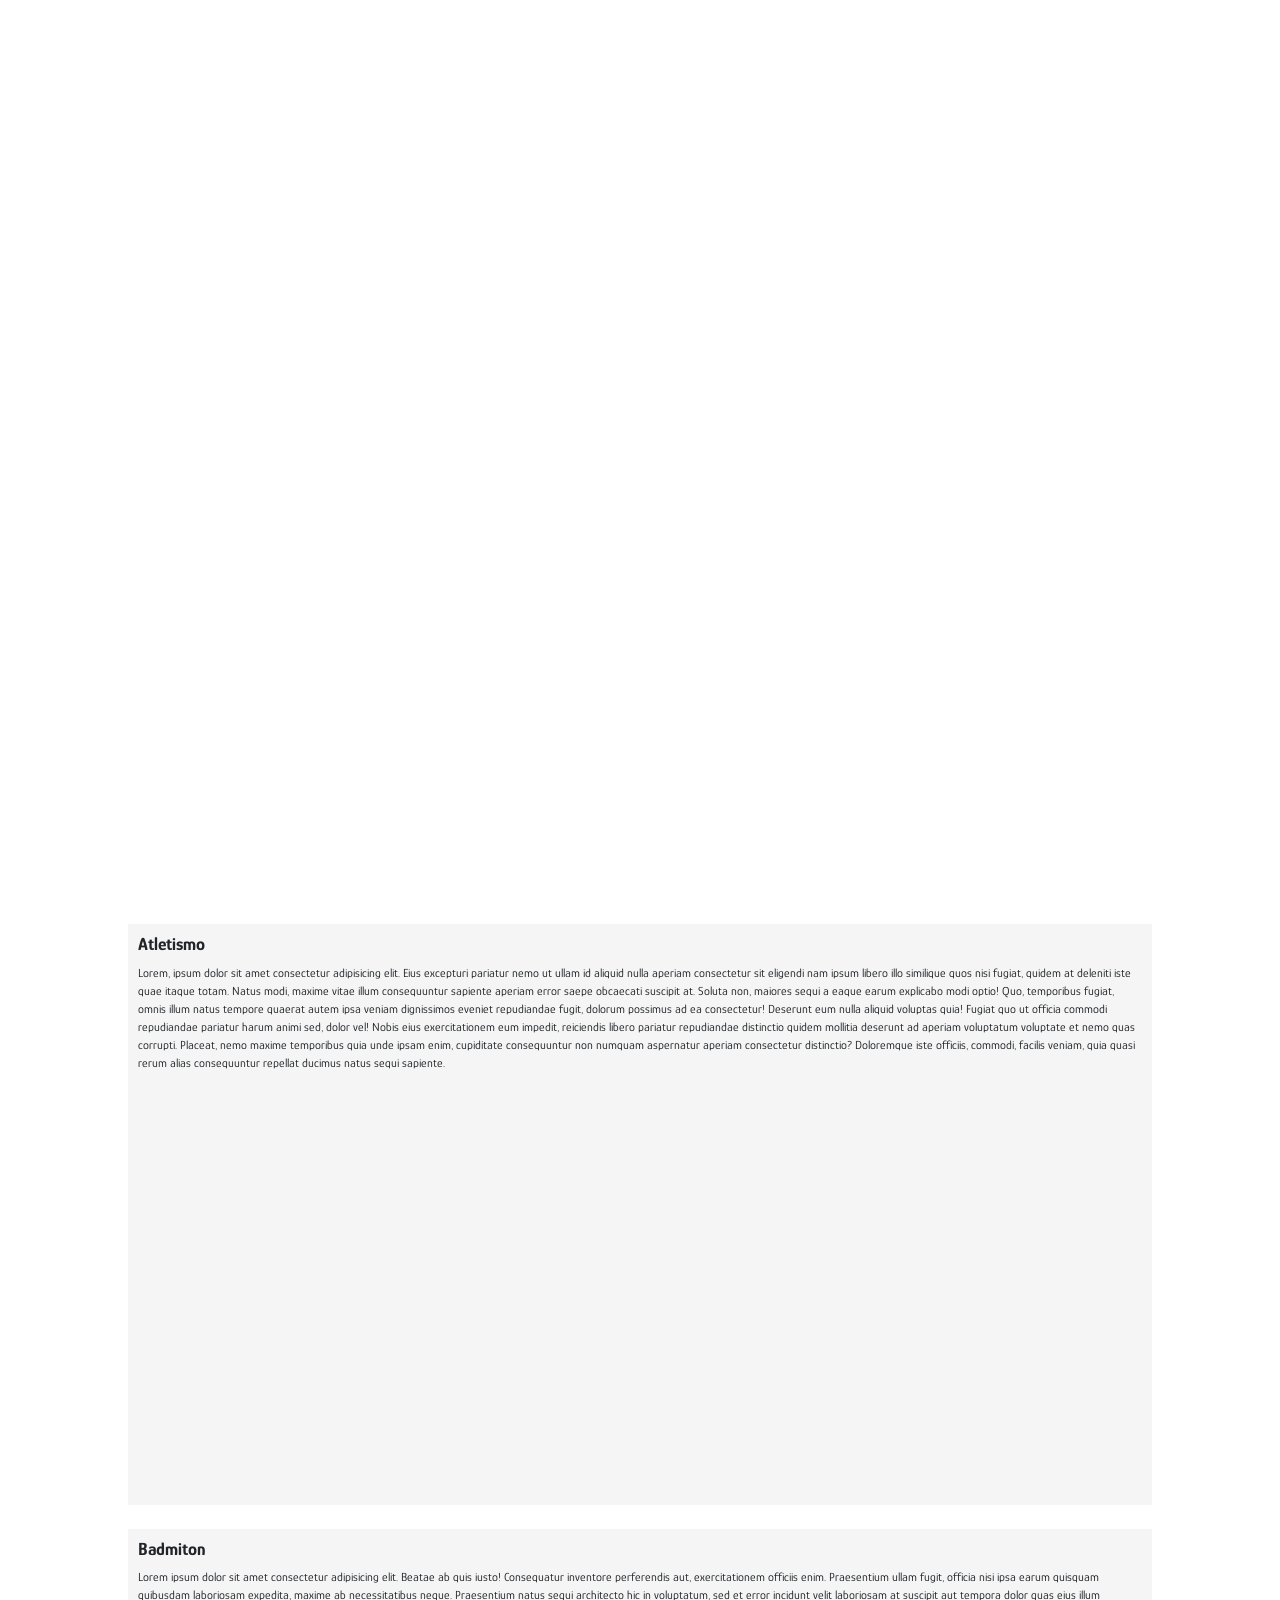
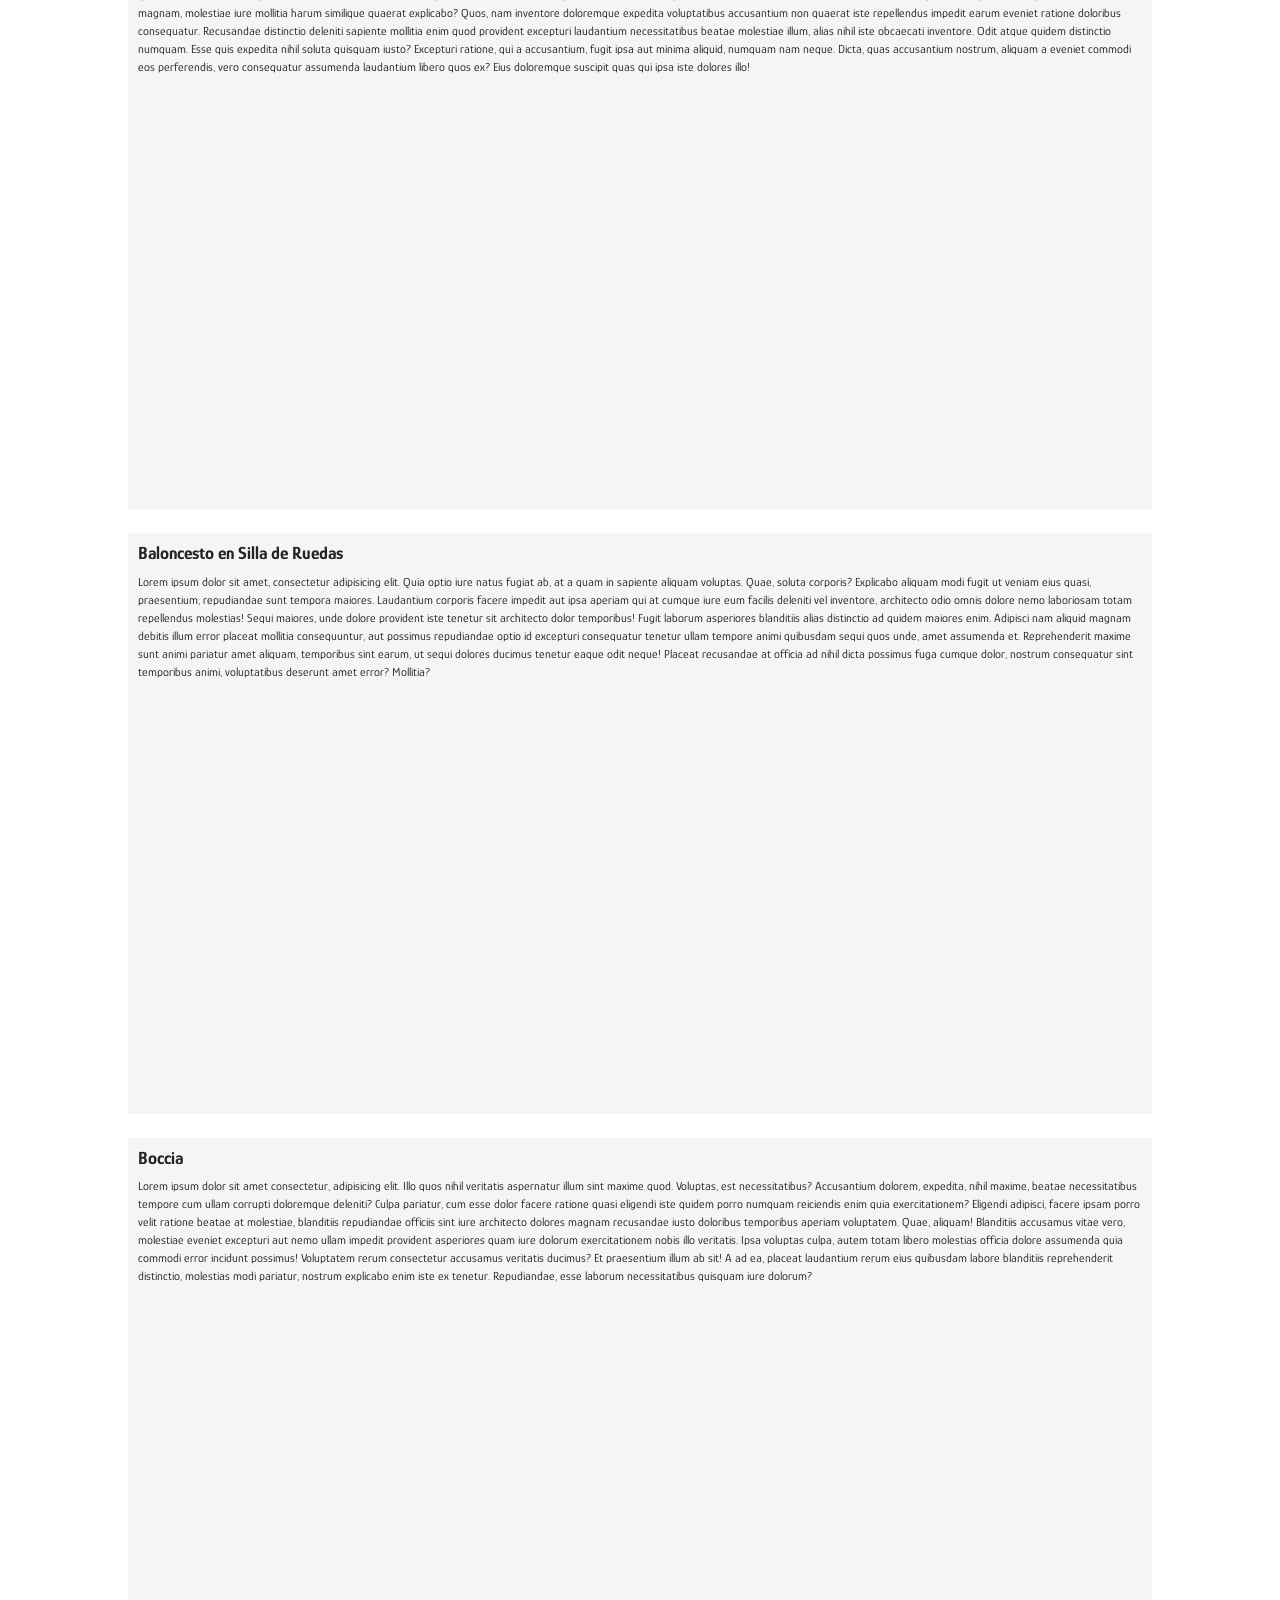
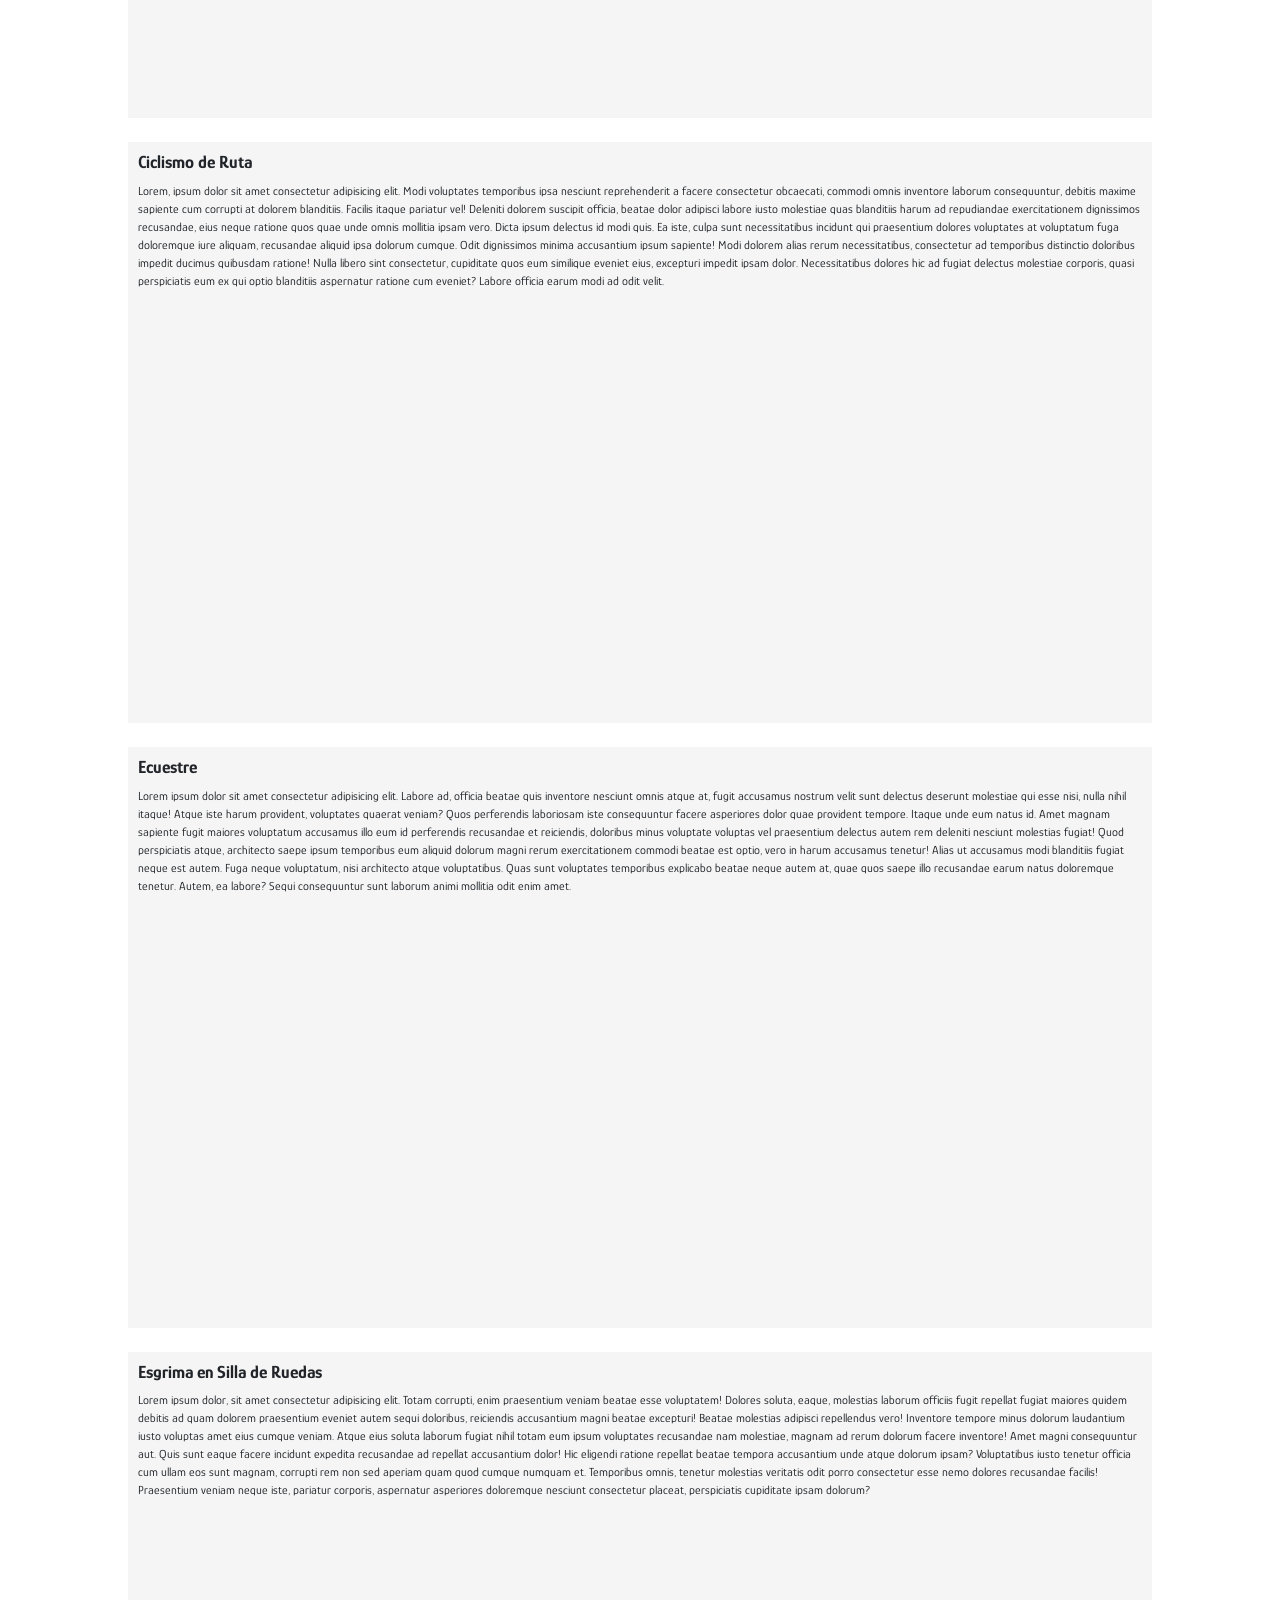
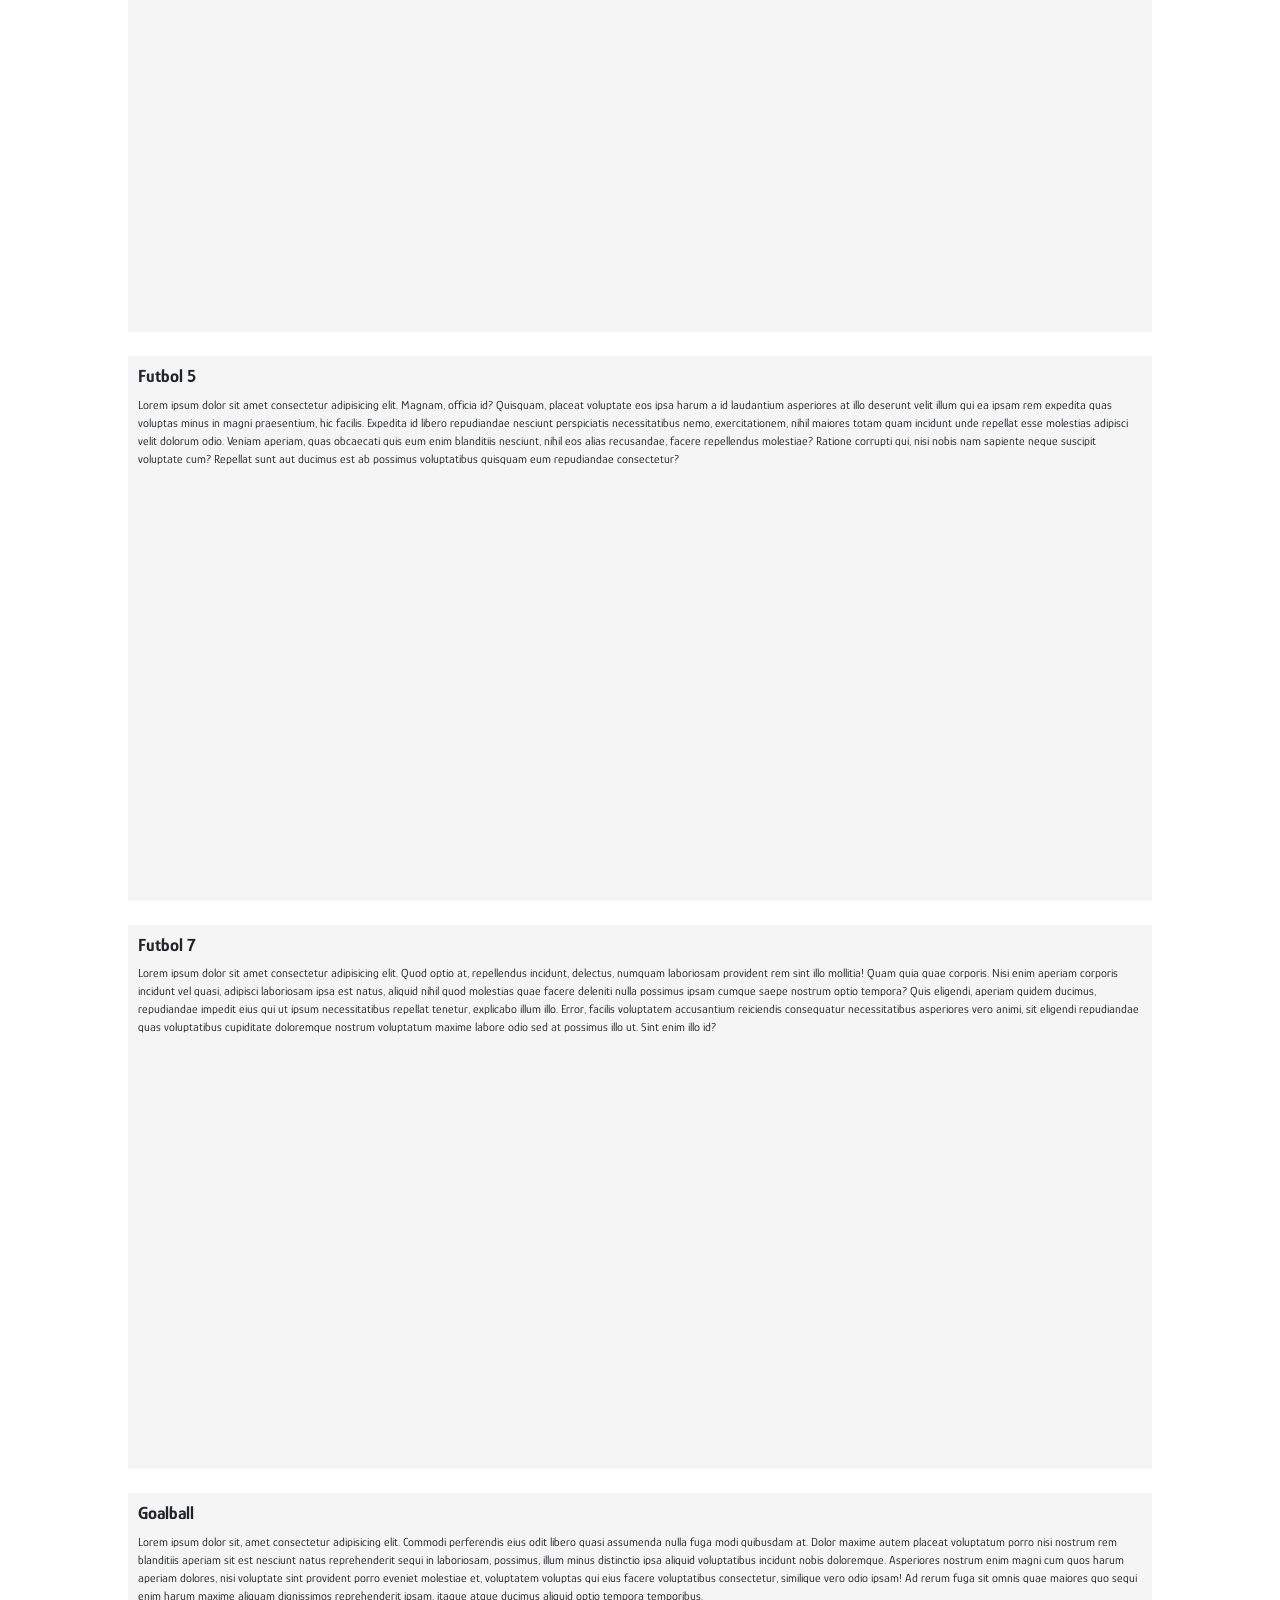
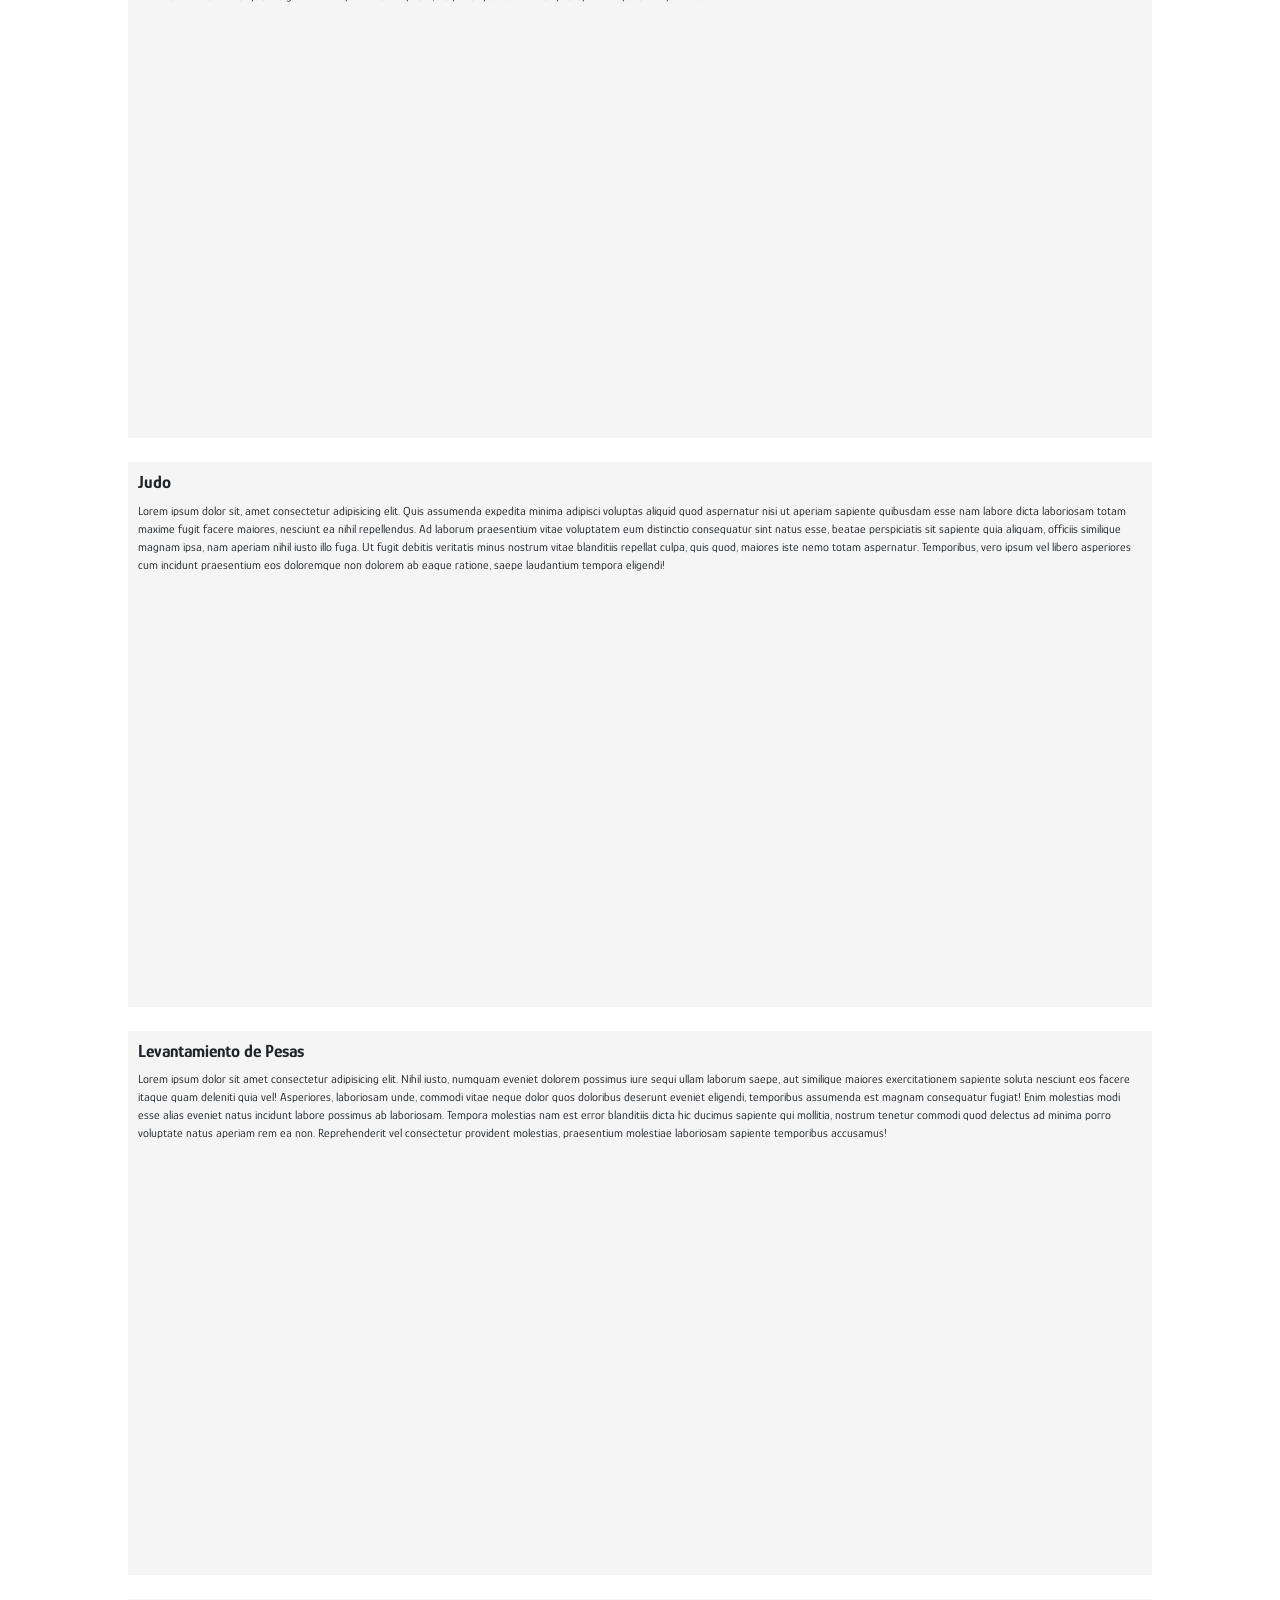
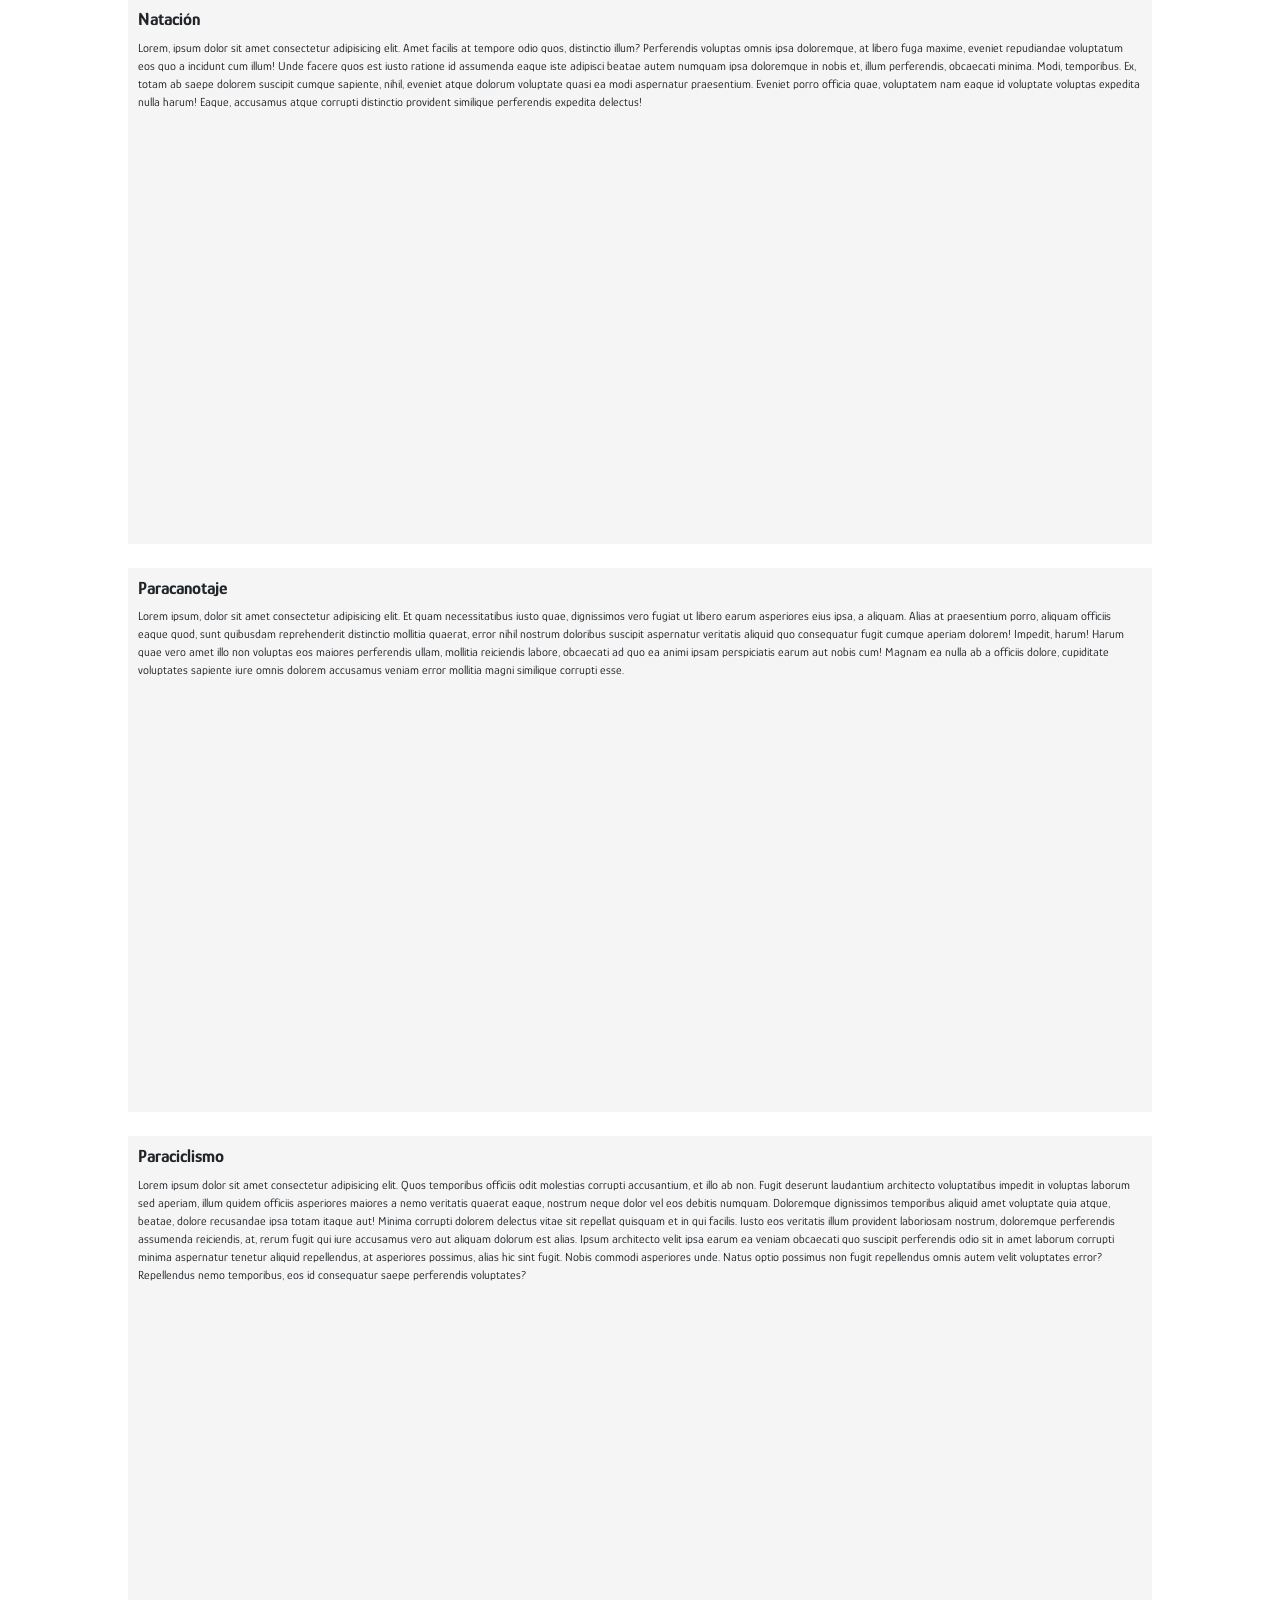
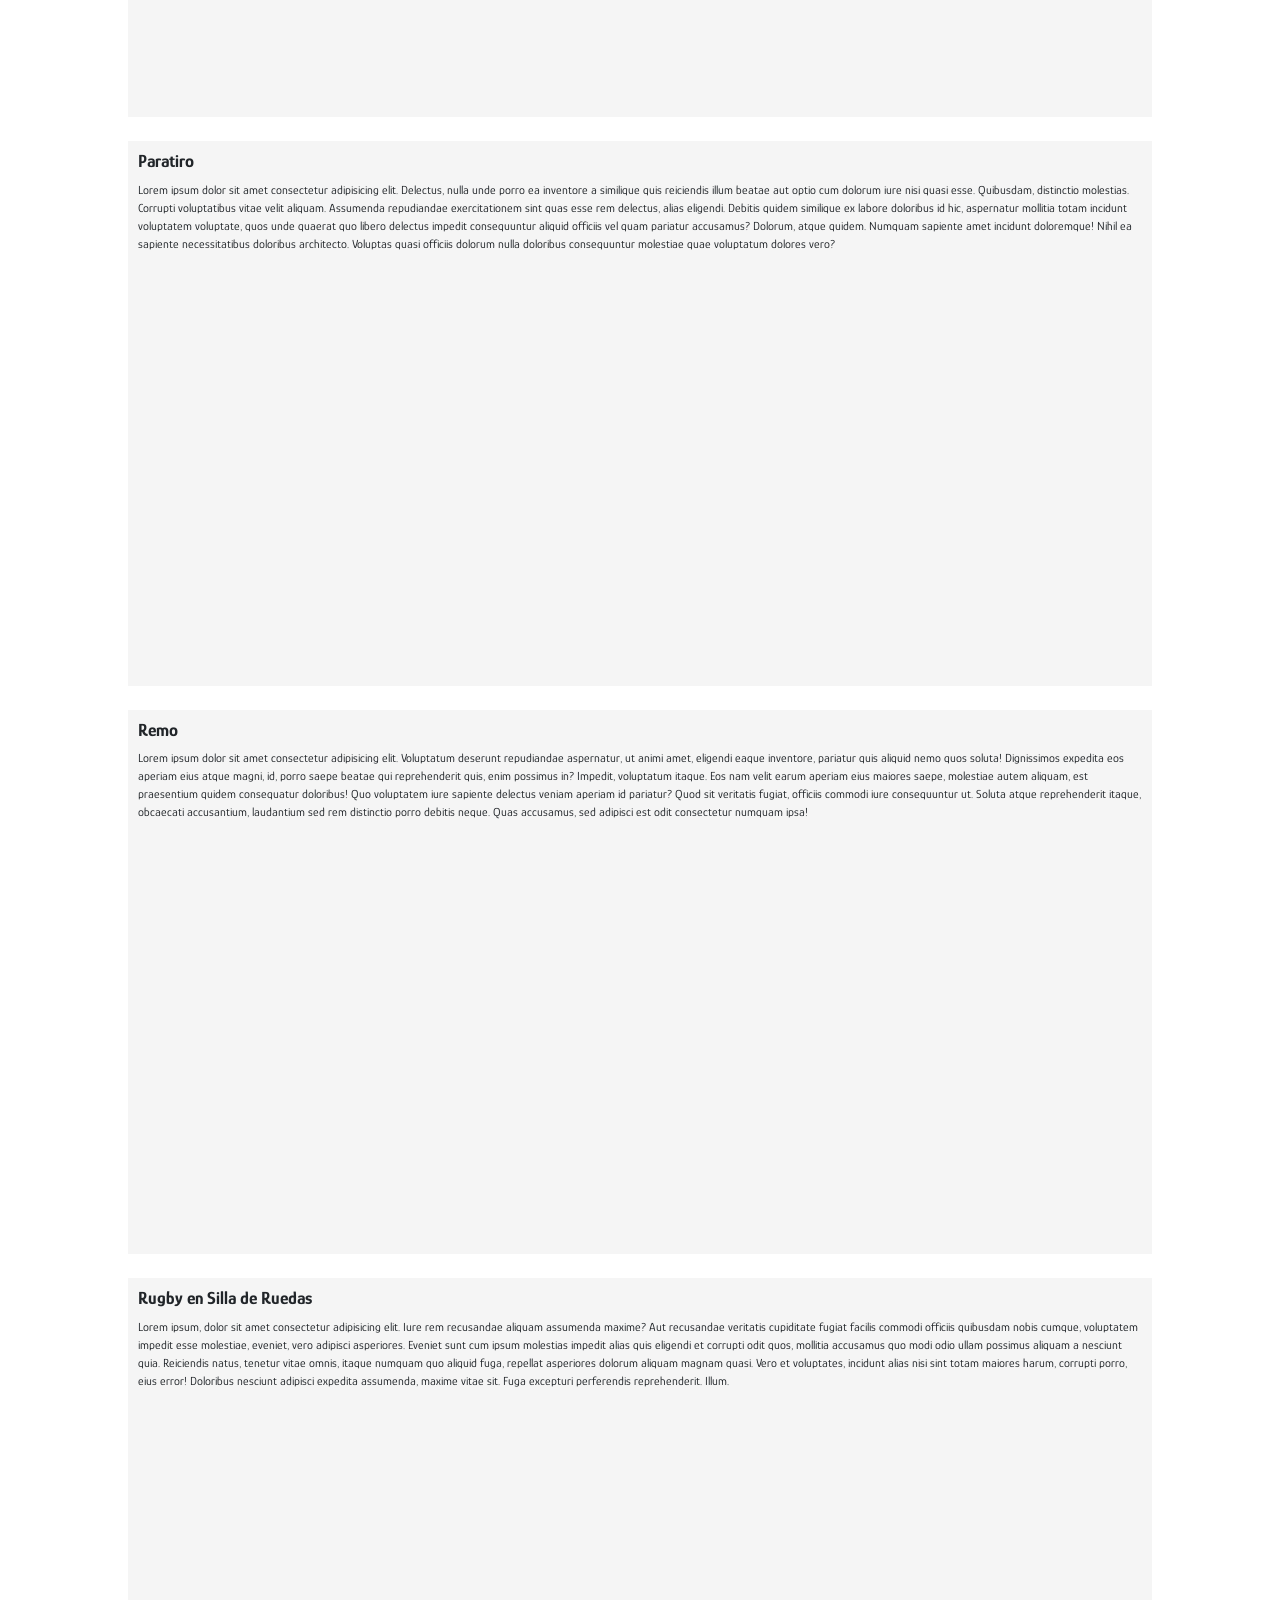
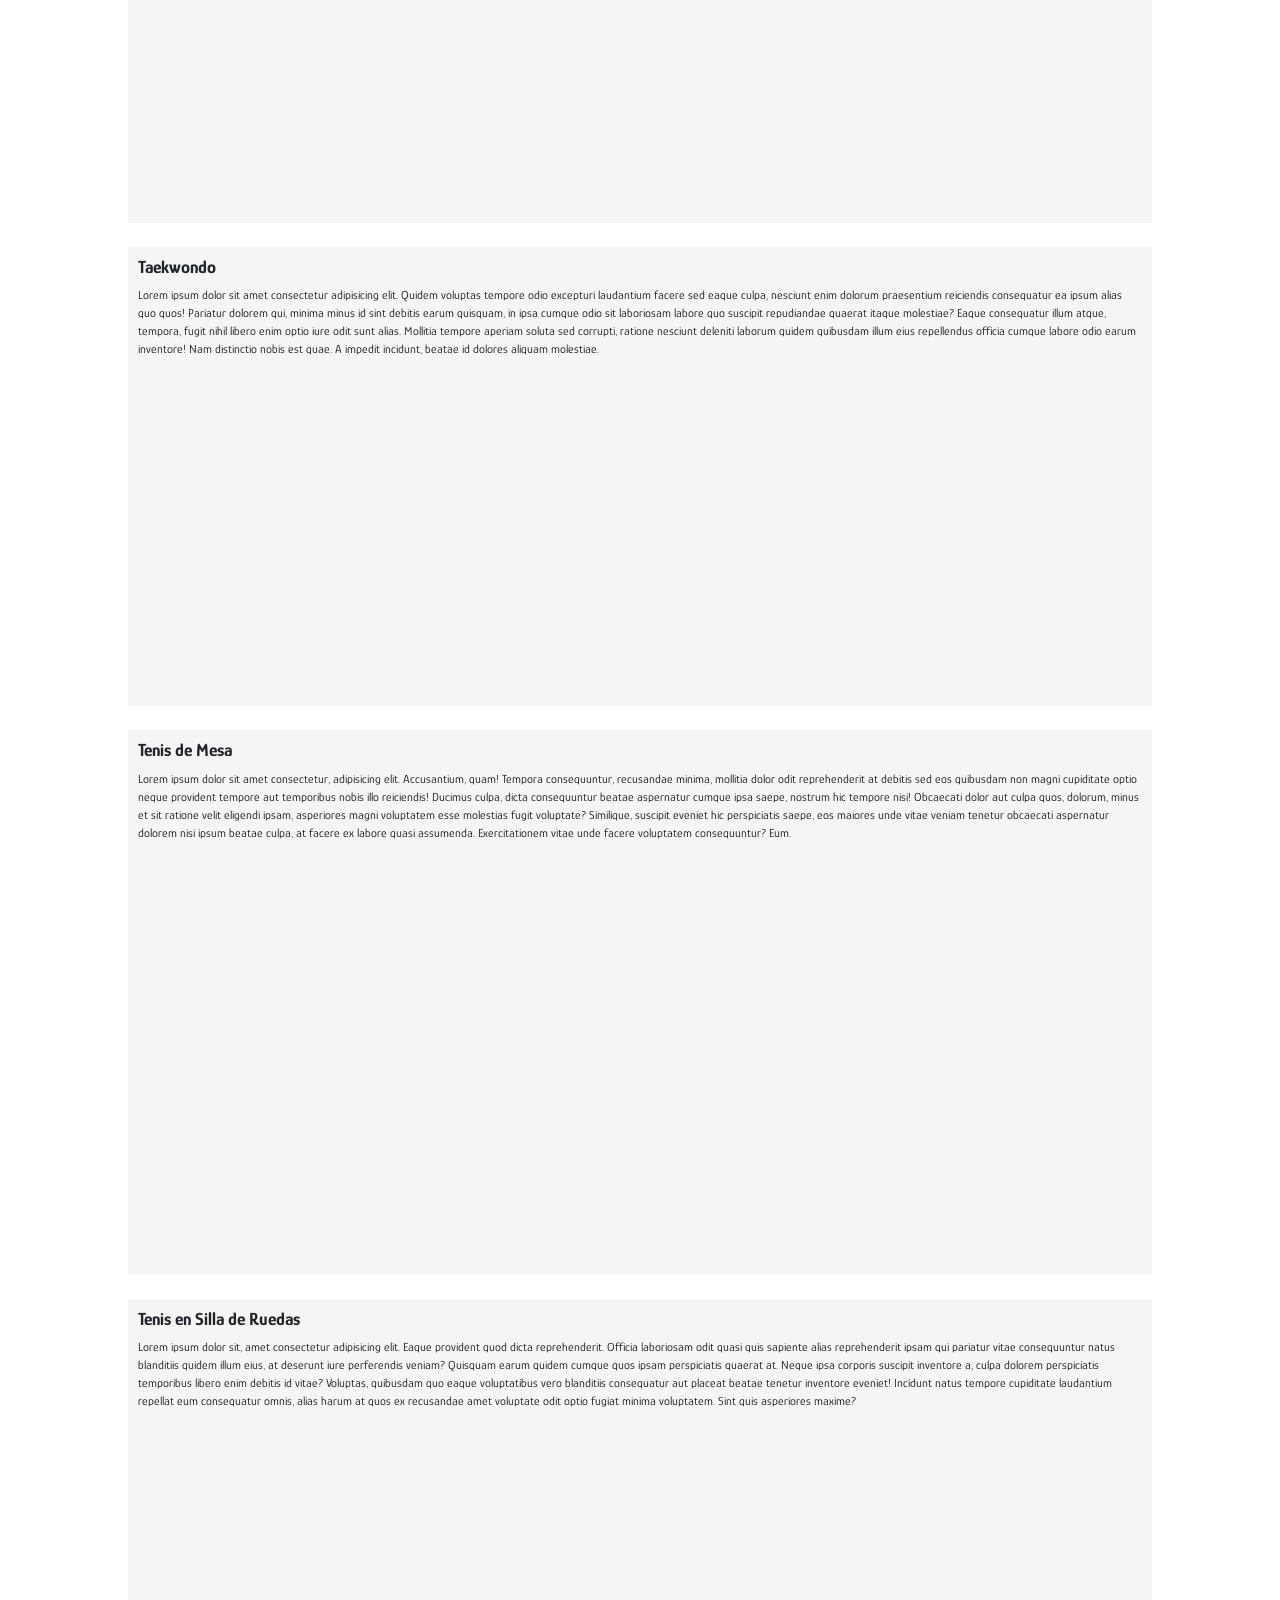
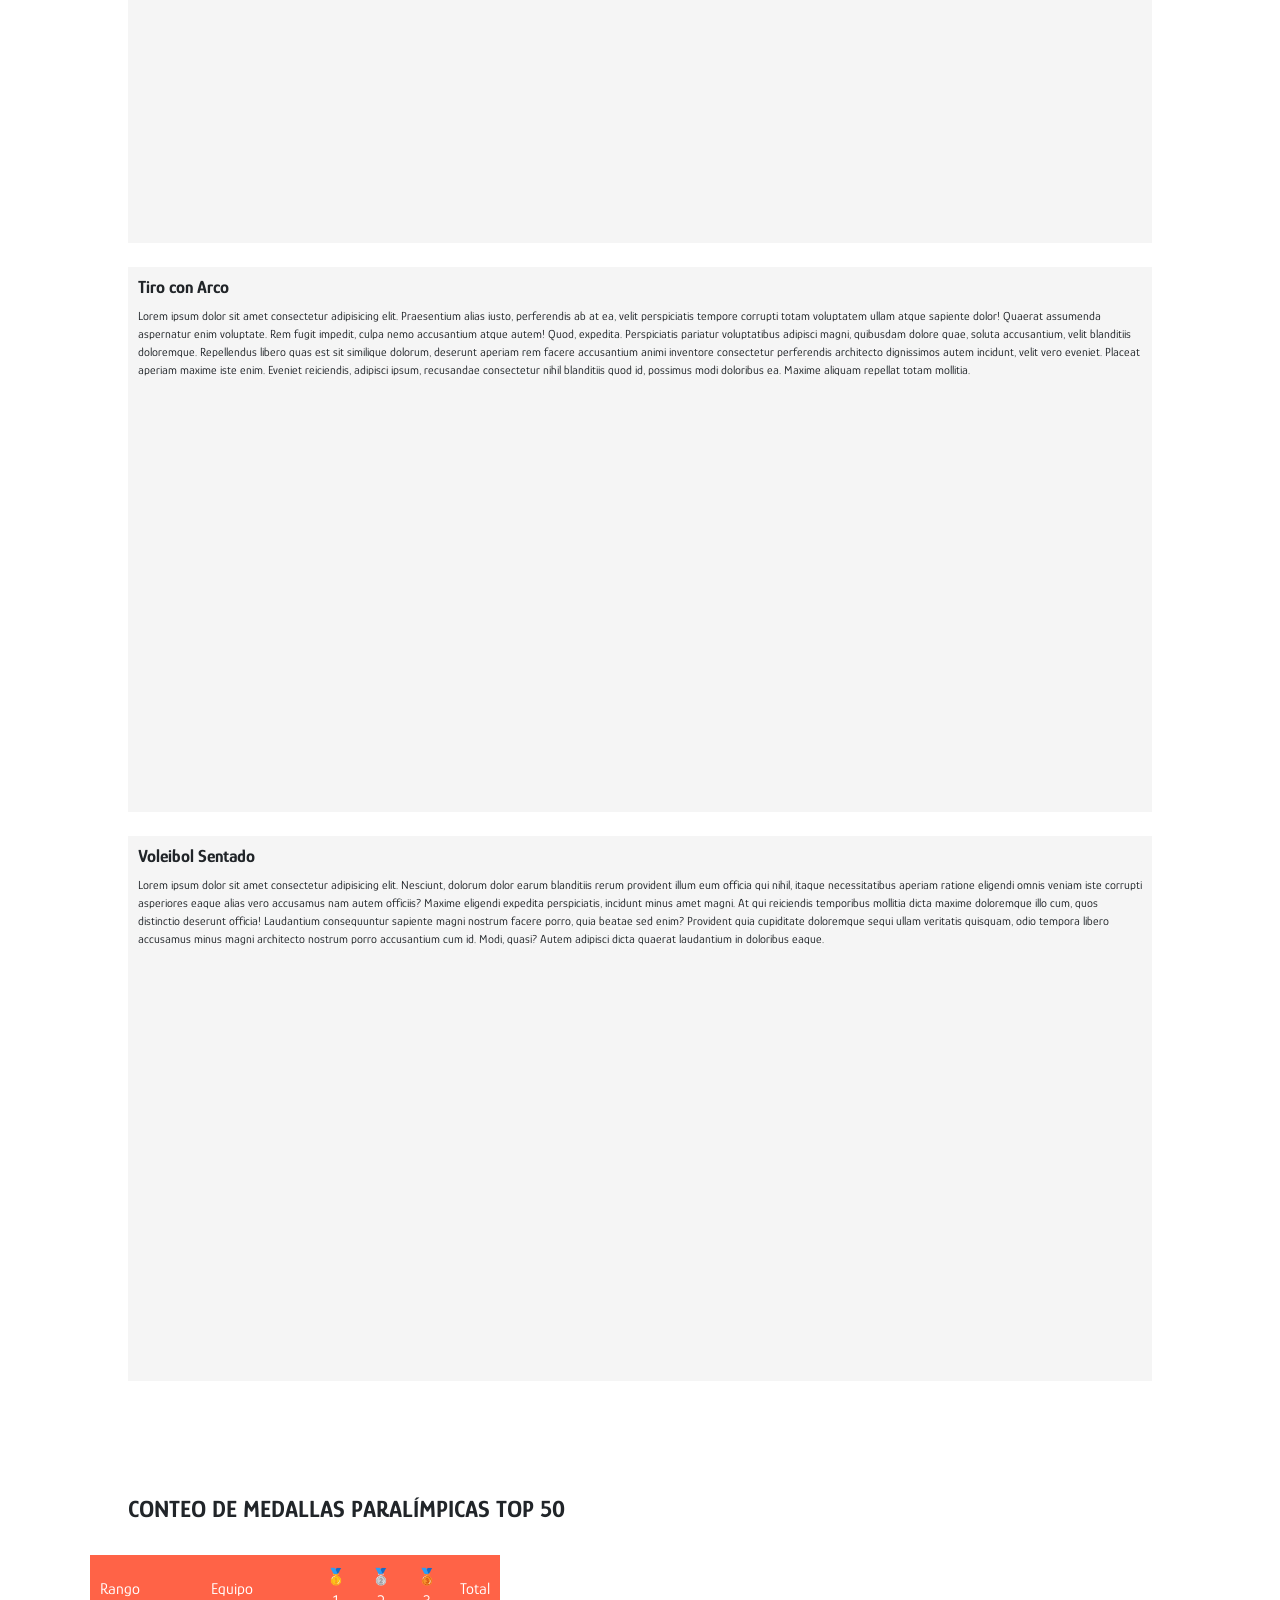
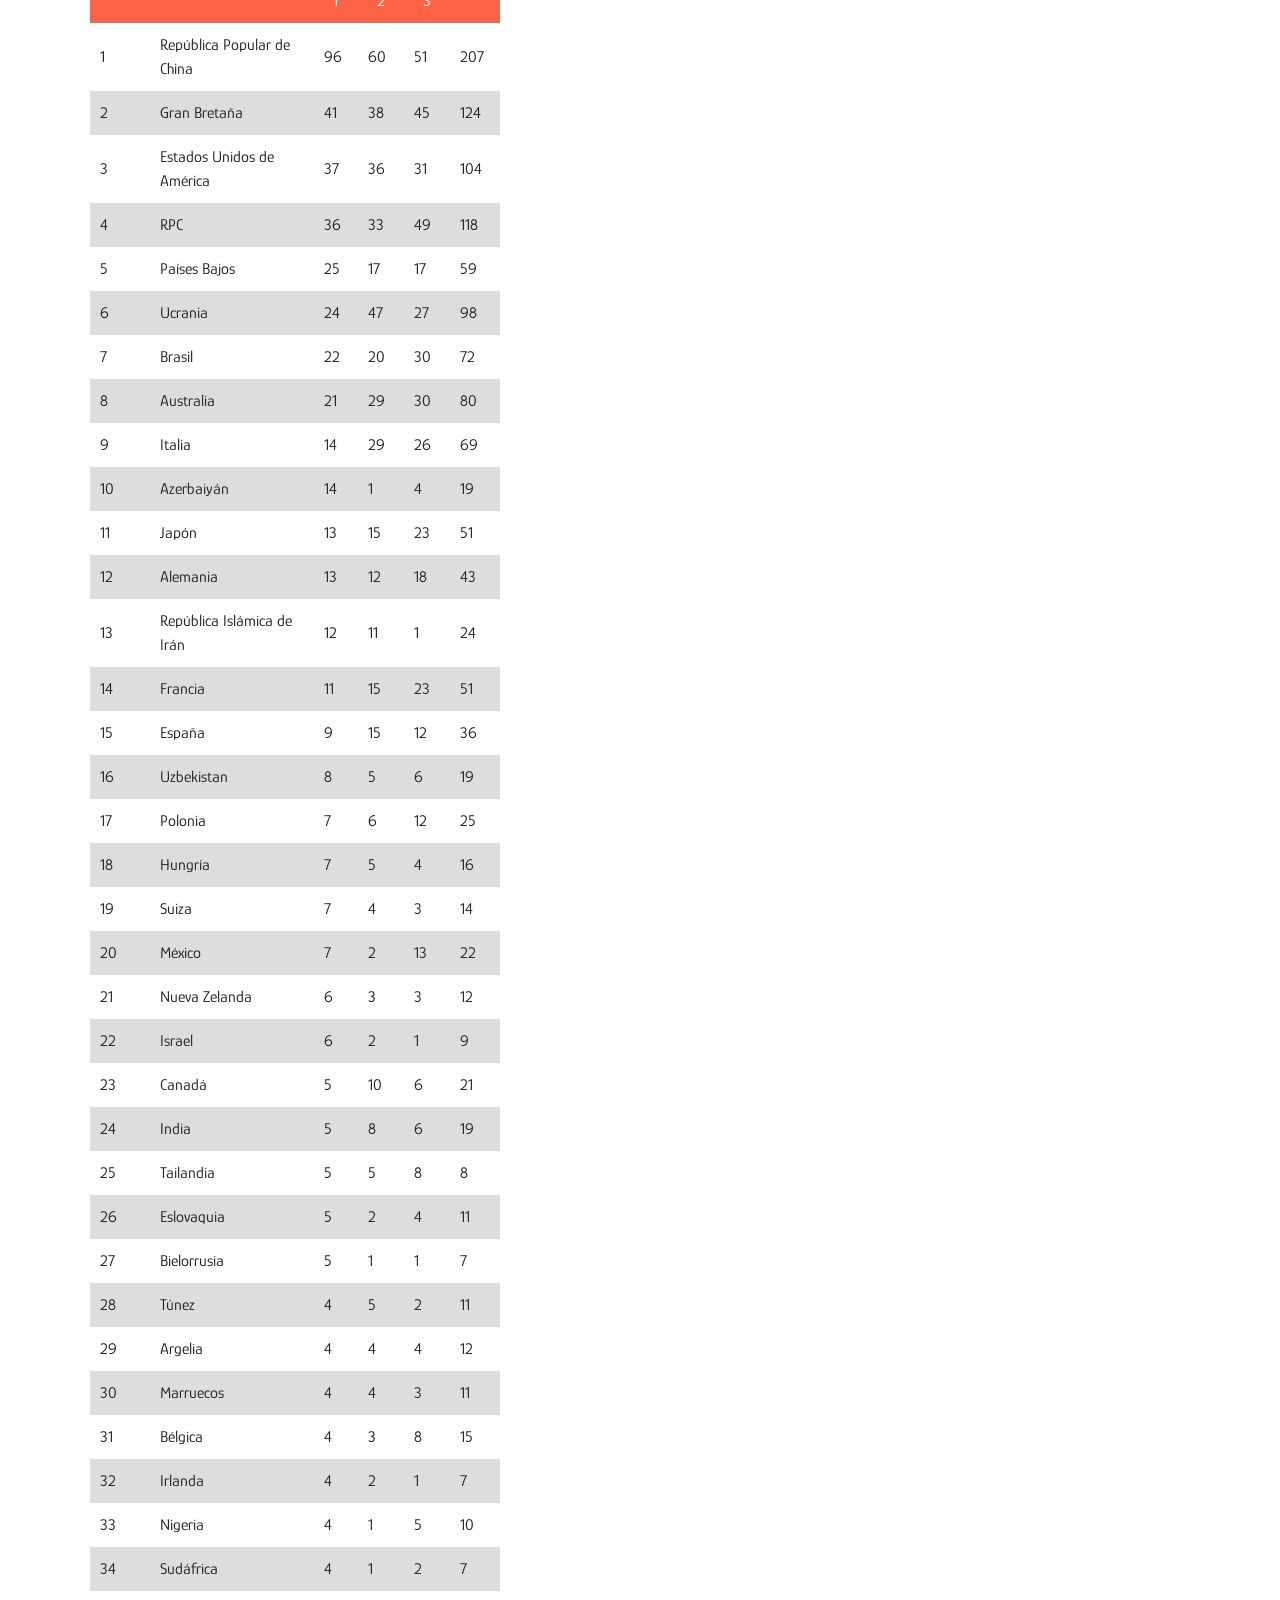
<file: JuegosParalimpicos/deportes.html>
<!DOCTYPE html>
<html lang="en">
<head>
    <meta charset="UTF-8">
    <meta http-equiv="X-UA-Compatible" content="IE=edge">
    <meta name="viewport" content="width=device-width, initial-scale=1.0">
    <title>Deportes</title>
    <link href="https://cdn.jsdelivr.net/npm/bootstrap@5.1.0/dist/css/bootstrap.min.css" rel="stylesheet" integrity="sha384-KyZXEAg3QhqLMpG8r+8fhAXLRk2vvoC2f3B09zVXn8CA5QIVfZOJ3BCsw2P0p/We" crossorigin="anonymous">
    <link rel="stylesheet" href="/JuegosParalimpicos/css/styles1.css">
</head>
<body>
    <nav>
        <section id="fondo">
            <header id="cabeza">
                <ul class="menu">
                    <li><a href="index.html">Inicio</a></li>
                    <li><a href="deportes.html">Deportes</a></li>
                    <li><a href="formulario.html">Formulario</a></li>
                </ul>
            </header>
        </section>
    </nav><br>
    <main>
      <article><h2 id="atletismo-id">Atletismo</h2><p>Lorem, ipsum dolor sit amet consectetur adipisicing elit. Eius excepturi pariatur nemo ut ullam id aliquid nulla aperiam consectetur sit eligendi nam ipsum libero illo similique quos nisi fugiat, quidem at deleniti iste quae itaque totam. Natus modi, maxime vitae illum consequuntur sapiente aperiam error saepe obcaecati suscipit at. Soluta non, maiores sequi a eaque earum explicabo modi optio! Quo, temporibus fugiat, omnis illum natus tempore quaerat autem ipsa veniam dignissimos eveniet repudiandae fugit, dolorum possimus ad ea consectetur! Deserunt eum nulla aliquid voluptas quia! Fugiat quo ut officia commodi repudiandae pariatur harum animi sed, dolor vel! Nobis eius exercitationem eum impedit, reiciendis libero pariatur repudiandae distinctio quidem mollitia deserunt ad aperiam voluptatum voluptate et nemo quas corrupti. Placeat, nemo maxime temporibus quia unde ipsam enim, cupiditate consequuntur non numquam aspernatur aperiam consectetur distinctio? Doloremque iste officiis, commodi, facilis veniam, quia quasi rerum alias consequuntur repellat ducimus natus sequi sapiente.</p><iframe width="60%" height="400px" src="https://www.youtube.com/embed/-SmRVtp9QF0" title="YouTube video player" frameborder="0" allow="accelerometer; autoplay; clipboard-write; encrypted-media; gyroscope; picture-in-picture" allowfullscreen></iframe></article><br>
      <article><h2 id="badmiton-id">Badmiton</h2><p>Lorem ipsum dolor sit amet consectetur adipisicing elit. Beatae ab quis iusto! Consequatur inventore perferendis aut, exercitationem officiis enim. Praesentium ullam fugit, officia nisi ipsa earum quisquam quibusdam laboriosam expedita, maxime ab necessitatibus neque. Praesentium natus sequi architecto hic in voluptatum, sed et error incidunt velit laboriosam at suscipit aut tempora dolor quas eius illum magnam, molestiae iure mollitia harum similique quaerat explicabo? Quos, nam inventore doloremque expedita voluptatibus accusantium non quaerat iste repellendus impedit earum eveniet ratione doloribus consequatur. Recusandae distinctio deleniti sapiente mollitia enim quod provident excepturi laudantium necessitatibus beatae molestiae illum, alias nihil iste obcaecati inventore. Odit atque quidem distinctio numquam. Esse quis expedita nihil soluta quisquam iusto? Excepturi ratione, qui a accusantium, fugit ipsa aut minima aliquid, numquam nam neque. Dicta, quas accusantium nostrum, aliquam a eveniet commodi eos perferendis, vero consequatur assumenda laudantium libero quos ex? Eius doloremque suscipit quas qui ipsa iste dolores illo!</p><iframe width="60%" height="400px" src="https://www.youtube.com/embed/NLUxhpg16A4" title="YouTube video player" frameborder="0" allow="accelerometer; autoplay; clipboard-write; encrypted-media; gyroscope; picture-in-picture" allowfullscreen></iframe></article><br>
      <article><h2 id="baloncesto-id">Baloncesto en Silla de Ruedas</h2><p>Lorem ipsum dolor sit amet, consectetur adipisicing elit. Quia optio iure natus fugiat ab, at a quam in sapiente aliquam voluptas. Quae, soluta corporis? Explicabo aliquam modi fugit ut veniam eius quasi, praesentium, repudiandae sunt tempora maiores. Laudantium corporis facere impedit aut ipsa aperiam qui at cumque iure eum facilis deleniti vel inventore, architecto odio omnis dolore nemo laboriosam totam repellendus molestias! Sequi maiores, unde dolore provident iste tenetur sit architecto dolor temporibus! Fugit laborum asperiores blanditiis alias distinctio ad quidem maiores enim. Adipisci nam aliquid magnam debitis illum error placeat mollitia consequuntur, aut possimus repudiandae optio id excepturi consequatur tenetur ullam tempore animi quibusdam sequi quos unde, amet assumenda et. Reprehenderit maxime sunt animi pariatur amet aliquam, temporibus sint earum, ut sequi dolores ducimus tenetur eaque odit neque! Placeat recusandae at officia ad nihil dicta possimus fuga cumque dolor, nostrum consequatur sint temporibus animi, voluptatibus deserunt amet error? Mollitia?</p><iframe width="60%" height="400px" src="https://www.youtube.com/embed/0RWvXzYKoHM" title="YouTube video player" frameborder="0" allow="accelerometer; autoplay; clipboard-write; encrypted-media; gyroscope; picture-in-picture" allowfullscreen></iframe></article><br>
      <article><h2 id="boccia-id">Boccia</h2><p>Lorem ipsum dolor sit amet consectetur, adipisicing elit. Illo quos nihil veritatis aspernatur illum sint maxime quod. Voluptas, est necessitatibus? Accusantium dolorem, expedita, nihil maxime, beatae necessitatibus tempore cum ullam corrupti doloremque deleniti? Culpa pariatur, cum esse dolor facere ratione quasi eligendi iste quidem porro numquam reiciendis enim quia exercitationem? Eligendi adipisci, facere ipsam porro velit ratione beatae at molestiae, blanditiis repudiandae officiis sint iure architecto dolores magnam recusandae iusto doloribus temporibus aperiam voluptatem. Quae, aliquam! Blanditiis accusamus vitae vero, molestiae eveniet excepturi aut nemo ullam impedit provident asperiores quam iure dolorum exercitationem nobis illo veritatis. Ipsa voluptas culpa, autem totam libero molestias officia dolore assumenda quia commodi error incidunt possimus! Voluptatem rerum consectetur accusamus veritatis ducimus? Et praesentium illum ab sit! A ad ea, placeat laudantium rerum eius quibusdam labore blanditiis reprehenderit distinctio, molestias modi pariatur, nostrum explicabo enim iste ex tenetur. Repudiandae, esse laborum necessitatibus quisquam iure dolorum?</p><iframe width="60%" height="400px" src="https://www.youtube.com/embed/eYXL_782-Lo" title="YouTube video player" frameborder="0" allow="accelerometer; autoplay; clipboard-write; encrypted-media; gyroscope; picture-in-picture" allowfullscreen></iframe></article><br>
      <article><h2 id="ciclismo-id">Ciclismo de Ruta</h2> <p>Lorem, ipsum dolor sit amet consectetur adipisicing elit. Modi voluptates temporibus ipsa nesciunt reprehenderit a facere consectetur obcaecati, commodi omnis inventore laborum consequuntur, debitis maxime sapiente cum corrupti at dolorem blanditiis. Facilis itaque pariatur vel! Deleniti dolorem suscipit officia, beatae dolor adipisci labore iusto molestiae quas blanditiis harum ad repudiandae exercitationem dignissimos recusandae, eius neque ratione quos quae unde omnis mollitia ipsam vero. Dicta ipsum delectus id modi quis. Ea iste, culpa sunt necessitatibus incidunt qui praesentium dolores voluptates at voluptatum fuga doloremque iure aliquam, recusandae aliquid ipsa dolorum cumque. Odit dignissimos minima accusantium ipsum sapiente! Modi dolorem alias rerum necessitatibus, consectetur ad temporibus distinctio doloribus impedit ducimus quibusdam ratione! Nulla libero sint consectetur, cupiditate quos eum similique eveniet eius, excepturi impedit ipsam dolor. Necessitatibus dolores hic ad fugiat delectus molestiae corporis, quasi perspiciatis eum ex qui optio blanditiis aspernatur ratione cum eveniet? Labore officia earum modi ad odit velit.</p><iframe width="60%" height="400px" src="https://www.youtube.com/embed/ejoCp4OiujY" title="YouTube video player" frameborder="0" allow="accelerometer; autoplay; clipboard-write; encrypted-media; gyroscope; picture-in-picture" allowfullscreen></iframe></article><br>
      <article><h2 id="ecuestre-id">Ecuestre</h2><p>Lorem ipsum dolor sit amet consectetur adipisicing elit. Labore ad, officia beatae quis inventore nesciunt omnis atque at, fugit accusamus nostrum velit sunt delectus deserunt molestiae qui esse nisi, nulla nihil itaque! Atque iste harum provident, voluptates quaerat veniam? Quos perferendis laboriosam iste consequuntur facere asperiores dolor quae provident tempore. Itaque unde eum natus id. Amet magnam sapiente fugit maiores voluptatum accusamus illo eum id perferendis recusandae et reiciendis, doloribus minus voluptate voluptas vel praesentium delectus autem rem deleniti nesciunt molestias fugiat! Quod perspiciatis atque, architecto saepe ipsum temporibus eum aliquid dolorum magni rerum exercitationem commodi beatae est optio, vero in harum accusamus tenetur! Alias ut accusamus modi blanditiis fugiat neque est autem. Fuga neque voluptatum, nisi architecto atque voluptatibus. Quas sunt voluptates temporibus explicabo beatae neque autem at, quae quos saepe illo recusandae earum natus doloremque tenetur. Autem, ea labore? Sequi consequuntur sunt laborum animi mollitia odit enim amet.</p><iframe width="60%" height="400px" src="https://www.youtube.com/embed/Lp5-W3IM5bc" title="YouTube video player" frameborder="0" allow="accelerometer; autoplay; clipboard-write; encrypted-media; gyroscope; picture-in-picture" allowfullscreen></iframe></article><br>
      <article><h2 id="esgrima-id">Esgrima en Silla de Ruedas</h2><p>Lorem ipsum dolor, sit amet consectetur adipisicing elit. Totam corrupti, enim praesentium veniam beatae esse voluptatem! Dolores soluta, eaque, molestias laborum officiis fugit repellat fugiat maiores quidem debitis ad quam dolorem praesentium eveniet autem sequi doloribus, reiciendis accusantium magni beatae excepturi! Beatae molestias adipisci repellendus vero! Inventore tempore minus dolorum laudantium iusto voluptas amet eius cumque veniam. Atque eius soluta laborum fugiat nihil totam eum ipsum voluptates recusandae nam molestiae, magnam ad rerum dolorum facere inventore! Amet magni consequuntur aut. Quis sunt eaque facere incidunt expedita recusandae ad repellat accusantium dolor! Hic eligendi ratione repellat beatae tempora accusantium unde atque dolorum ipsam? Voluptatibus iusto tenetur officia cum ullam eos sunt magnam, corrupti rem non sed aperiam quam quod cumque numquam et. Temporibus omnis, tenetur molestias veritatis odit porro consectetur esse nemo dolores recusandae facilis! Praesentium veniam neque iste, pariatur corporis, aspernatur asperiores doloremque nesciunt consectetur placeat, perspiciatis cupiditate ipsam dolorum?</p><iframe width="60%" height="400px" src="https://www.youtube.com/embed/BrB9mhCr0Z0" title="YouTube video player" frameborder="0" allow="accelerometer; autoplay; clipboard-write; encrypted-media; gyroscope; picture-in-picture" allowfullscreen></iframe></article><br>
      <article><h2 id="futbol-id">Futbol 5</h2><p>Lorem ipsum dolor sit amet consectetur adipisicing elit. Magnam, officia id? Quisquam, placeat voluptate eos ipsa harum a id laudantium asperiores at illo deserunt velit illum qui ea ipsam rem expedita quas voluptas minus in magni praesentium, hic facilis. Expedita id libero repudiandae nesciunt perspiciatis necessitatibus nemo, exercitationem, nihil maiores totam quam incidunt unde repellat esse molestias adipisci velit dolorum odio. Veniam aperiam, quas obcaecati quis eum enim blanditiis nesciunt, nihil eos alias recusandae, facere repellendus molestiae? Ratione corrupti qui, nisi nobis nam sapiente neque suscipit voluptate cum? Repellat sunt aut ducimus est ab possimus voluptatibus quisquam eum repudiandae consectetur?</p><iframe width="60%" height="400px" src="https://www.youtube.com/embed/Dk2PeDB9Bm4" title="YouTube video player" frameborder="0" allow="accelerometer; autoplay; clipboard-write; encrypted-media; gyroscope; picture-in-picture" allowfullscreen></iframe></article><br>
      <article><h2 id="">Futbol 7</h2><p>Lorem ipsum dolor sit amet consectetur adipisicing elit. Quod optio at, repellendus incidunt, delectus, numquam laboriosam provident rem sint illo mollitia! Quam quia quae corporis. Nisi enim aperiam corporis incidunt vel quasi, adipisci laboriosam ipsa est natus, aliquid nihil quod molestias quae facere deleniti nulla possimus ipsam cumque saepe nostrum optio tempora? Quis eligendi, aperiam quidem ducimus, repudiandae impedit eius qui ut ipsum necessitatibus repellat tenetur, explicabo illum illo. Error, facilis voluptatem accusantium reiciendis consequatur necessitatibus asperiores vero animi, sit eligendi repudiandae quas voluptatibus cupiditate doloremque nostrum voluptatum maxime labore odio sed at possimus illo ut. Sint enim illo id?</p><iframe width="60%" height="400px" src="https://www.youtube.com/embed/zH99A98rIzM" title="YouTube video player" frameborder="0" allow="accelerometer; autoplay; clipboard-write; encrypted-media; gyroscope; picture-in-picture" allowfullscreen></iframe></article><br>
      <article><h2 id="goalball-id">Goalball</h2><p>Lorem ipsum dolor sit, amet consectetur adipisicing elit. Commodi perferendis eius odit libero quasi assumenda nulla fuga modi quibusdam at. Dolor maxime autem placeat voluptatum porro nisi nostrum rem blanditiis aperiam sit est nesciunt natus reprehenderit sequi in laboriosam, possimus, illum minus distinctio ipsa aliquid voluptatibus incidunt nobis doloremque. Asperiores nostrum enim magni cum quos harum aperiam dolores, nisi voluptate sint provident porro eveniet molestiae et, voluptatem voluptas qui eius facere voluptatibus consectetur, similique vero odio ipsam! Ad rerum fuga sit omnis quae maiores quo sequi enim harum maxime aliquam dignissimos reprehenderit ipsam, itaque atque ducimus aliquid optio tempora temporibus.</p><iframe width="60%" height="400px" src="https://www.youtube.com/embed/cbmV7ZhZeSA" title="YouTube video player" frameborder="0" allow="accelerometer; autoplay; clipboard-write; encrypted-media; gyroscope; picture-in-picture" allowfullscreen></iframe></article><br>
      <article><h2 id="judo-id">Judo</h2><p>Lorem ipsum dolor sit, amet consectetur adipisicing elit. Quis assumenda expedita minima adipisci voluptas aliquid quod aspernatur nisi ut aperiam sapiente quibusdam esse nam labore dicta laboriosam totam maxime fugit facere maiores, nesciunt ea nihil repellendus. Ad laborum praesentium vitae voluptatem eum distinctio consequatur sint natus esse, beatae perspiciatis sit sapiente quia aliquam, officiis similique magnam ipsa, nam aperiam nihil iusto illo fuga. Ut fugit debitis veritatis minus nostrum vitae blanditiis repellat culpa, quis quod, maiores iste nemo totam aspernatur. Temporibus, vero ipsum vel libero asperiores cum incidunt praesentium eos doloremque non dolorem ab eaque ratione, saepe laudantium tempora eligendi!</p><iframe width="60%" height="400px" src="https://www.youtube.com/embed/CR8Se8b0wrg" title="YouTube video player" frameborder="0" allow="accelerometer; autoplay; clipboard-write; encrypted-media; gyroscope; picture-in-picture" allowfullscreen></iframe></article><br>
      <article><h2 id="pesas-id">Levantamiento de Pesas</h2><p>Lorem ipsum dolor sit amet consectetur adipisicing elit. Nihil iusto, numquam eveniet dolorem possimus iure sequi ullam laborum saepe, aut similique maiores exercitationem sapiente soluta nesciunt eos facere itaque quam deleniti quia vel! Asperiores, laboriosam unde, commodi vitae neque dolor quos doloribus deserunt eveniet eligendi, temporibus assumenda est magnam consequatur fugiat! Enim molestias modi esse alias eveniet natus incidunt labore possimus ab laboriosam. Tempora molestias nam est error blanditiis dicta hic ducimus sapiente qui mollitia, nostrum tenetur commodi quod delectus ad minima porro voluptate natus aperiam rem ea non. Reprehenderit vel consectetur provident molestias, praesentium molestiae laboriosam sapiente temporibus accusamus!</p><iframe width="60%" height="400px" src="https://www.youtube.com/embed/-aZlhCqTvOA" title="YouTube video player" frameborder="0" allow="accelerometer; autoplay; clipboard-write; encrypted-media; gyroscope; picture-in-picture" allowfullscreen></iframe></article><br>
      <article><h2 id="natacion-id">Natación</h2><p>Lorem, ipsum dolor sit amet consectetur adipisicing elit. Amet facilis at tempore odio quos, distinctio illum? Perferendis voluptas omnis ipsa doloremque, at libero fuga maxime, eveniet repudiandae voluptatum eos quo a incidunt cum illum! Unde facere quos est iusto ratione id assumenda eaque iste adipisci beatae autem numquam ipsa doloremque in nobis et, illum perferendis, obcaecati minima. Modi, temporibus. Ex, totam ab saepe dolorem suscipit cumque sapiente, nihil, eveniet atque dolorum voluptate quasi ea modi aspernatur praesentium. Eveniet porro officia quae, voluptatem nam eaque id voluptate voluptas expedita nulla harum! Eaque, accusamus atque corrupti distinctio provident similique perferendis expedita delectus!</p><iframe width="60%" height="400px" src="https://www.youtube.com/embed/UBwvL9yOgu0" title="YouTube video player" frameborder="0" allow="accelerometer; autoplay; clipboard-write; encrypted-media; gyroscope; picture-in-picture" allowfullscreen></iframe></article><br>
      <article><h2 id="paracanotaje-id">Paracanotaje</h2><p>Lorem ipsum, dolor sit amet consectetur adipisicing elit. Et quam necessitatibus iusto quae, dignissimos vero fugiat ut libero earum asperiores eius ipsa, a aliquam. Alias at praesentium porro, aliquam officiis eaque quod, sunt quibusdam reprehenderit distinctio mollitia quaerat, error nihil nostrum doloribus suscipit aspernatur veritatis aliquid quo consequatur fugit cumque aperiam dolorem! Impedit, harum! Harum quae vero amet illo non voluptas eos maiores perferendis ullam, mollitia reiciendis labore, obcaecati ad quo ea animi ipsam perspiciatis earum aut nobis cum! Magnam ea nulla ab a officiis dolore, cupiditate voluptates sapiente iure omnis dolorem accusamus veniam error mollitia magni similique corrupti esse.</p><iframe width="60%" height="400px" src="https://www.youtube.com/embed/UxSQGWlCC4Q" title="YouTube video player" frameborder="0" allow="accelerometer; autoplay; clipboard-write; encrypted-media; gyroscope; picture-in-picture" allowfullscreen></iframe></article><br>
      <article><h2 id="paraciclismo-id">Paraciclismo</h2> <p>Lorem ipsum dolor sit amet consectetur adipisicing elit. Quos temporibus officiis odit molestias corrupti accusantium, et illo ab non. Fugit deserunt laudantium architecto voluptatibus impedit in voluptas laborum sed aperiam, illum quidem officiis asperiores maiores a nemo veritatis quaerat eaque, nostrum neque dolor vel eos debitis numquam. Doloremque dignissimos temporibus aliquid amet voluptate quia atque, beatae, dolore recusandae ipsa totam itaque aut! Minima corrupti dolorem delectus vitae sit repellat quisquam et in qui facilis. Iusto eos veritatis illum provident laboriosam nostrum, doloremque perferendis assumenda reiciendis, at, rerum fugit qui iure accusamus vero aut aliquam dolorum est alias. Ipsum architecto velit ipsa earum ea veniam obcaecati quo suscipit perferendis odio sit in amet laborum corrupti minima aspernatur tenetur aliquid repellendus, at asperiores possimus, alias hic sint fugit. Nobis commodi asperiores unde. Natus optio possimus non fugit repellendus omnis autem velit voluptates error? Repellendus nemo temporibus, eos id consequatur saepe perferendis voluptates?</p><iframe width="60%" height="400px" src="https://www.youtube.com/embed/ejoCp4OiujY" title="YouTube video player" frameborder="0" allow="accelerometer; autoplay; clipboard-write; encrypted-media; gyroscope; picture-in-picture" allowfullscreen></iframe></article><br>
      <article><h2 id="paratiro-id">Paratiro</h2><p>Lorem ipsum dolor sit amet consectetur adipisicing elit. Delectus, nulla unde porro ea inventore a similique quis reiciendis illum beatae aut optio cum dolorum iure nisi quasi esse. Quibusdam, distinctio molestias. Corrupti voluptatibus vitae velit aliquam. Assumenda repudiandae exercitationem sint quas esse rem delectus, alias eligendi. Debitis quidem similique ex labore doloribus id hic, aspernatur mollitia totam incidunt voluptatem voluptate, quos unde quaerat quo libero delectus impedit consequuntur aliquid officiis vel quam pariatur accusamus? Dolorum, atque quidem. Numquam sapiente amet incidunt doloremque! Nihil ea sapiente necessitatibus doloribus architecto. Voluptas quasi officiis dolorum nulla doloribus consequuntur molestiae quae voluptatum dolores vero?</p><iframe width="60%" height="400px" src="https://www.youtube.com/embed/SIkN3mPFJmQ" title="YouTube video player" frameborder="0" allow="accelerometer; autoplay; clipboard-write; encrypted-media; gyroscope; picture-in-picture" allowfullscreen></iframe></article><br>
      <article><h2 id="remo-id">Remo</h2><p>Lorem ipsum dolor sit amet consectetur adipisicing elit. Voluptatum deserunt repudiandae aspernatur, ut animi amet, eligendi eaque inventore, pariatur quis aliquid nemo quos soluta! Dignissimos expedita eos aperiam eius atque magni, id, porro saepe beatae qui reprehenderit quis, enim possimus in? Impedit, voluptatum itaque. Eos nam velit earum aperiam eius maiores saepe, molestiae autem aliquam, est praesentium quidem consequatur doloribus! Quo voluptatem iure sapiente delectus veniam aperiam id pariatur? Quod sit veritatis fugiat, officiis commodi iure consequuntur ut. Soluta atque reprehenderit itaque, obcaecati accusantium, laudantium sed rem distinctio porro debitis neque. Quas accusamus, sed adipisci est odit consectetur numquam ipsa!</p><iframe width="60%" height="400px" src="https://www.youtube.com/embed/Hdii48S4SV8" title="YouTube video player" frameborder="0" allow="accelerometer; autoplay; clipboard-write; encrypted-media; gyroscope; picture-in-picture" allowfullscreen></iframe></article><br>
      <article><h2 id="rugby-id">Rugby en Silla de Ruedas</h2><p>Lorem ipsum, dolor sit amet consectetur adipisicing elit. Iure rem recusandae aliquam assumenda maxime? Aut recusandae veritatis cupiditate fugiat facilis commodi officiis quibusdam nobis cumque, voluptatem impedit esse molestiae, eveniet, vero adipisci asperiores. Eveniet sunt cum ipsum molestias impedit alias quis eligendi et corrupti odit quos, mollitia accusamus quo modi odio ullam possimus aliquam a nesciunt quia. Reiciendis natus, tenetur vitae omnis, itaque numquam quo aliquid fuga, repellat asperiores dolorum aliquam magnam quasi. Vero et voluptates, incidunt alias nisi sint totam maiores harum, corrupti porro, eius error! Doloribus nesciunt adipisci expedita assumenda, maxime vitae sit. Fuga excepturi perferendis reprehenderit. Illum.</p><iframe width="60%" height="400px" src="https://www.youtube.com/embed/tSzFmlWgVsM" title="YouTube video player" frameborder="0" allow="accelerometer; autoplay; clipboard-write; encrypted-media; gyroscope; picture-in-picture" allowfullscreen></iframe></article><br>
      <article><h2 id="taekwondo-id">Taekwondo</h2><p>Lorem ipsum dolor sit amet consectetur adipisicing elit. Quidem voluptas tempore odio excepturi laudantium facere sed eaque culpa, nesciunt enim dolorum praesentium reiciendis consequatur ea ipsum alias quo quos! Pariatur dolorem qui, minima minus id sint debitis earum quisquam, in ipsa cumque odio sit laboriosam labore quo suscipit repudiandae quaerat itaque molestiae? Eaque consequatur illum atque, tempora, fugit nihil libero enim optio iure odit sunt alias. Mollitia tempore aperiam soluta sed corrupti, ratione nesciunt deleniti laborum quidem quibusdam illum eius repellendus officia cumque labore odio earum inventore! Nam distinctio nobis est quae. A impedit incidunt, beatae id dolores aliquam molestiae.</p><iframe width="560" height="315" src="https://www.youtube.com/embed/8VMkAfFcIAA" title="YouTube video player" frameborder="0" allow="accelerometer; autoplay; clipboard-write; encrypted-media; gyroscope; picture-in-picture" allowfullscreen></iframe></article><br>
      <article><h2 id="tenism-id">Tenis de Mesa</h2><p>Lorem ipsum dolor sit amet consectetur, adipisicing elit. Accusantium, quam! Tempora consequuntur, recusandae minima, mollitia dolor odit reprehenderit at debitis sed eos quibusdam non magni cupiditate optio neque provident tempore aut temporibus nobis illo reiciendis! Ducimus culpa, dicta consequuntur beatae aspernatur cumque ipsa saepe, nostrum hic tempore nisi! Obcaecati dolor aut culpa quos, dolorum, minus et sit ratione velit eligendi ipsam, asperiores magni voluptatem esse molestias fugit voluptate? Similique, suscipit eveniet hic perspiciatis saepe, eos maiores unde vitae veniam tenetur obcaecati aspernatur dolorem nisi ipsum beatae culpa, at facere ex labore quasi assumenda. Exercitationem vitae unde facere voluptatem consequuntur? Eum.</p><iframe width="60%" height="400px" src="https://www.youtube.com/embed/syPkjGXyS-Q" title="YouTube video player" frameborder="0" allow="accelerometer; autoplay; clipboard-write; encrypted-media; gyroscope; picture-in-picture" allowfullscreen></iframe></article><br>
      <article><h2 id="tenis-id">Tenis en Silla de Ruedas</h2><p>Lorem ipsum dolor sit, amet consectetur adipisicing elit. Eaque provident quod dicta reprehenderit. Officia laboriosam odit quasi quis sapiente alias reprehenderit ipsam qui pariatur vitae consequuntur natus blanditiis quidem illum eius, at deserunt iure perferendis veniam? Quisquam earum quidem cumque quos ipsam perspiciatis quaerat at. Neque ipsa corporis suscipit inventore a, culpa dolorem perspiciatis temporibus libero enim debitis id vitae? Voluptas, quibusdam quo eaque voluptatibus vero blanditiis consequatur aut placeat beatae tenetur inventore eveniet! Incidunt natus tempore cupiditate laudantium repellat eum consequatur omnis, alias harum at quos ex recusandae amet voluptate odit optio fugiat minima voluptatem. Sint quis asperiores maxime?</p><iframe width="60%" height="400px" src="https://www.youtube.com/embed/uKTdxygcat4" title="YouTube video player" frameborder="0" allow="accelerometer; autoplay; clipboard-write; encrypted-media; gyroscope; picture-in-picture" allowfullscreen></iframe></article><br>
      <article><h2 id="tiro-id">Tiro con Arco</h2><p>Lorem ipsum dolor sit amet consectetur adipisicing elit. Praesentium alias iusto, perferendis ab at ea, velit perspiciatis tempore corrupti totam voluptatem ullam atque sapiente dolor! Quaerat assumenda aspernatur enim voluptate. Rem fugit impedit, culpa nemo accusantium atque autem! Quod, expedita. Perspiciatis pariatur voluptatibus adipisci magni, quibusdam dolore quae, soluta accusantium, velit blanditiis doloremque. Repellendus libero quas est sit similique dolorum, deserunt aperiam rem facere accusantium animi inventore consectetur perferendis architecto dignissimos autem incidunt, velit vero eveniet. Placeat aperiam maxime iste enim. Eveniet reiciendis, adipisci ipsum, recusandae consectetur nihil blanditiis quod id, possimus modi doloribus ea. Maxime aliquam repellat totam mollitia.</p><iframe width="60%" height="400px" src="https://www.youtube.com/embed/e_9IatK2PFs" title="YouTube video player" frameborder="0" allow="accelerometer; autoplay; clipboard-write; encrypted-media; gyroscope; picture-in-picture" allowfullscreen></iframe></article><br>
      <article><h2 id="voleibol-id">Voleibol Sentado</h2><p>Lorem ipsum dolor sit amet consectetur adipisicing elit. Nesciunt, dolorum dolor earum blanditiis rerum provident illum eum officia qui nihil, itaque necessitatibus aperiam ratione eligendi omnis veniam iste corrupti asperiores eaque alias vero accusamus nam autem officiis? Maxime eligendi expedita perspiciatis, incidunt minus amet magni. At qui reiciendis temporibus mollitia dicta maxime doloremque illo cum, quos distinctio deserunt officia! Laudantium consequuntur sapiente magni nostrum facere porro, quia beatae sed enim? Provident quia cupiditate doloremque sequi ullam veritatis quisquam, odio tempora libero accusamus minus magni architecto nostrum porro accusantium cum id. Modi, quasi? Autem adipisci dicta quaerat laudantium in doloribus eaque.</p><iframe width="60%" height="400px" src="https://www.youtube.com/embed/uXLSzwJoT4M" title="YouTube video player" frameborder="0" allow="accelerometer; autoplay; clipboard-write; encrypted-media; gyroscope; picture-in-picture" allowfullscreen></iframe></article><br>
        <div class="container-table">
             <h1>CONTEO DE MEDALLAS PARALÍMPICAS TOP 50</h1><br>
                <table id="table">
                    <thead>
                        <tr>
                            <td>Rango</td>
                            <td>Equipo</td>
                            <td>🥇1</td>
                            <td>🥈2</td>
                            <td>🥉3</td>
                            <td>Total</td>
                        </tr>
                    </thead>
                    <tbody>
                        <tr>
                            <td>1</td>
                            <td>República Popular de China</td>
                            <td>96</td>
                            <td>60</td>
                            <td>51</td>
                            <td>207</td>
                        </tr>
                        <tr>
                            <td>2</td>
                            <td>Gran Bretaña</td>
                            <td>41</td>
                            <td>38</td>
                            <td>45</td>
                            <td>124</td>
                        </tr>
                        <tr>
                            <td>3</td>
                            <td>Estados Unidos de América</td>
                            <td>37</td>
                            <td>36</td>
                            <td>31</td>
                            <td>104</td>
                        </tr>
                        <tr>
                            <td>4</td>
                            <td>RPC</td>
                            <td>36</td>
                            <td>33</td>
                            <td>49</td>
                            <td>118</td>
                        </tr>
                        <tr>
                            <td>5</td>
                            <td>Países Bajos</td>
                            <td>25</td>
                            <td>17</td>
                            <td>17</td>
                            <td>59</td>
                        </tr>
                        <tr>
                            <td>6</td>
                            <td>Ucrania</td>
                            <td>24</td>
                            <td>47</td>
                            <td>27</td>
                            <td>98</td>
                        </tr>
                        <tr>
                            <td>7</td>
                            <td>Brasil</td>
                            <td>22</td>
                            <td>20</td>
                            <td>30</td>
                            <td>72</td>
                        </tr>
                        <tr>
                            <td>8</td>
                            <td>Australia</td>
                            <td>21</td>
                            <td>29</td>
                            <td>30</td>
                            <td>80</td>
                        </tr>
                        <tr>
                            <td>9</td>
                            <td>Italia</td>
                            <td>14</td>
                            <td>29</td>
                            <td>26</td>
                            <td>69</td>
                        </tr>
                        <tr>
                            <td>10</td>
                            <td>Azerbaiyán</td>
                            <td>14</td>
                            <td>1</td>
                            <td>4</td>
                            <td>19</td>
                        </tr>
                        <tr>
                            <td>11</td>
                            <td>Japón</td>
                            <td>13</td>
                            <td>15</td>
                            <td>23</td>
                            <td>51</td>
                        </tr>
                        <tr>
                            <td>12</td>
                            <td>Alemania</td>
                            <td>13</td>
                            <td>12</td>
                            <td>18</td>
                            <td>43</td>
                        </tr>
                        <tr>
                            <td>13</td>
                            <td>República Islámica de Irán</td>
                            <td>12</td>
                            <td>11</td>
                            <td>1</td>
                            <td>24</td>
                        </tr>
                        <tr>
                            <td>14</td>
                            <td>Francia</td>
                            <td>11</td>
                            <td>15</td>
                            <td>23</td>
                            <td>51</td>
                        </tr>
                        <tr>
                            <td>15</td>
                            <td>España</td>
                            <td>9</td>
                            <td>15</td>
                            <td>12</td>
                            <td>36</td>
                        </tr>
                        <tr>
                            <td>16</td>
                            <td>Uzbekistan</td>
                            <td>8</td>
                            <td>5</td>
                            <td>6</td>
                            <td>19</td>
                        </tr>
                        <tr>
                            <td>17</td>
                            <td>Polonia</td>
                            <td>7</td>
                            <td>6</td>
                            <td>12</td>
                            <td>25</td>
                        </tr>
                        <tr>
                            <td>18</td>
                            <td>Hungría</td>
                            <td>7</td>
                            <td>5</td>
                            <td>4</td>
                            <td>16</td>
                        </tr>
                        <tr>
                            <td>19</td>
                            <td>Suiza</td>
                            <td>7</td>
                            <td>4</td>
                            <td>3</td>
                            <td>14</td>
                        </tr>
                        <tr>
                            <td>20</td>
                            <td>México</td>
                            <td>7</td>
                            <td>2</td>
                            <td>13</td>
                            <td>22</td>
                        </tr>
                        <tr>
                            <td>21</td>
                            <td>Nueva Zelanda</td>
                            <td>6</td>
                            <td>3</td>
                            <td>3</td>
                            <td>12</td>
                        </tr>
                        <tr>
                            <td>22</td>
                            <td>Israel</td>
                            <td>6</td>
                            <td>2</td>
                            <td>1</td>
                            <td>9</td>
                        </tr>
                        <tr>
                            <td>23</td>
                            <td>Canadá</td>
                            <td>5</td>
                            <td>10</td>
                            <td>6</td>
                            <td>21</td>
                        </tr>
                        <tr>
                            <td>24</td>
                            <td>India</td>
                            <td>5</td>
                            <td>8</td>
                            <td>6</td>
                            <td>19</td>
                        </tr>
                        <tr>
                            <td>25</td>
                            <td>Tailandia</td>
                            <td>5</td>
                            <td>5</td>
                            <td>8</td>
                            <td>8</td>
                        </tr>
                        <tr>
                            <td>26</td>
                            <td>Eslovaquia</td>
                            <td>5</td>
                            <td>2</td>
                            <td>4</td>
                            <td>11</td>
                        </tr>
                        <tr>
                            <td>27</td>
                            <td>Bielorrusia</td>
                            <td>5</td>
                            <td>1</td>
                            <td>1</td>
                            <td>7</td>
                        </tr>
                        <tr>
                            <td>28</td>
                            <td>Túnez</td>
                            <td>4</td>
                            <td>5</td>
                            <td>2</td>
                            <td>11</td>
                        </tr>
                        <tr>
                            <td>29</td>
                            <td>Argelia</td>
                            <td>4</td>
                            <td>4</td>
                            <td>4</td>
                            <td>12</td>
                        </tr>
                        <tr>
                            <td>30</td>
                            <td>Marruecos</td>
                            <td>4</td>
                            <td>4</td>
                            <td>3</td>
                            <td>11</td>
                        </tr>
                        <tr>
                            <td>31</td>
                            <td>Bélgica</td>
                            <td>4</td>
                            <td>3</td>
                            <td>8</td>
                            <td>15</td>
                        </tr>
                        <tr>
                            <td>32</td>
                            <td>Irlanda</td>
                            <td>4</td>
                            <td>2</td>
                            <td>1</td>
                            <td>7</td>
                        </tr>
                        <tr>
                            <td>33</td>
                            <td>Nigeria</td>
                            <td>4</td>
                            <td>1</td>
                            <td>5</td>
                            <td>10</td>
                        </tr>
                        <tr>
                            <td>34</td>
                            <td>Sudáfrica</td>
                            <td>4</td>
                            <td>1</td>
                            <td>2</td>
                            <td>7</td>
                        </tr>
                        <tr>
                            <td>35</td>
                            <td>Cuba</td>
                            <td>4</td>
                            <td>1</td>
                            <td>1</td>
                            <td>6</td>
                        </tr>
                        <tr>
                            <td>36</td>
                            <td>Jordán</td>
                            <td>4</td>
                            <td>0</td>
                            <td>1</td>
                            <td>5</td>
                        </tr>
                        <tr>
                            <td>37</td>
                            <td>Colombia</td>
                            <td>3</td>
                            <td>7</td>
                            <td>14</td>
                            <td>24</td>
                        </tr>
                        <tr>
                            <td>38</td>
                            <td>Venezuela</td>
                            <td>3</td>
                            <td>2</td>
                            <td>2</td>
                            <td>7</td>
                        </tr>
                        <tr>
                            <td>39</td>
                            <td>Malasia</td>
                            <td>3</td>
                            <td>2</td>
                            <td>0</td>
                            <td>5</td>
                        </tr>
                        <tr>
                            <td>40</td>
                            <td>Dinamarca</td>
                            <td>3</td>
                            <td>1</td>
                            <td>1</td>
                            <td>5</td>
                        </tr>
                        <tr>
                            <td>41</td>
                            <td>República de Corea</td>
                            <td>2</td>
                            <td>10</td>
                            <td>12</td>
                            <td>24</td>
                        </tr>
                        <tr>
                            <td>42</td>
                            <td>Turquía</td>
                            <td>2</td>
                            <td>4</td>
                            <td>9</td>
                            <td>15</td>
                        </tr>
                        <tr>
                            <td>43</td>
                            <td>Indonesia</td>
                            <td>2</td>
                            <td>3</td>
                            <td>4</td>
                            <td>9</td>
                        </tr>
                        <tr>
                            <td>44</td>
                            <td>República Checa</td>
                            <td>2</td>
                            <td>3</td>
                            <td>3</td>
                            <td>8</td>
                        </tr>
                        <tr>
                            <td>45</td>
                            <td>Chile</td>
                            <td>2</td>
                            <td>3</td>
                            <td>1</td>
                            <td>6</td>
                        </tr>
                        <tr>
                            <td>45</td>
                            <td>Serbia</td>
                            <td>2</td>
                            <td>3</td>
                            <td>1</td>
                            <td>6</td>
                        </tr>
                        <tr>
                            <td>47</td>
                            <td>Noruega</td>
                            <td>2</td>
                            <td>0</td>
                            <td>2</td>
                            <td>4</td>
                        </tr>
                        <tr>
                            <td>48</td>
                            <td>Singapur</td>
                            <td>2</td>
                            <td>0</td>
                            <td>0</td>
                            <td>2</td>
                        </tr>
                        <tr>
                            <td>49</td>
                            <td>Austria</td>
                            <td>1</td>
                            <td>5</td>
                            <td>3</td>
                            <td>9</td>
                        </tr>
                        <tr>
                            <td>50</td>
                            <td>Suecia</td>
                            <td>1</td>
                            <td>5</td>
                            <td>2</td>
                            <td>8</td>
                        </tr>
                    </tbody>
                </table>
            </div>
    </main><hr>
    <footer>
        <p>Desarrollador. Natalia Andrea Vera Torres</p>
        <p>naverato@cesde.net - nataliavera2100@gmail.com</p>
        <p>3157027060</p>
    </footer>
</body>
</html>
</file>
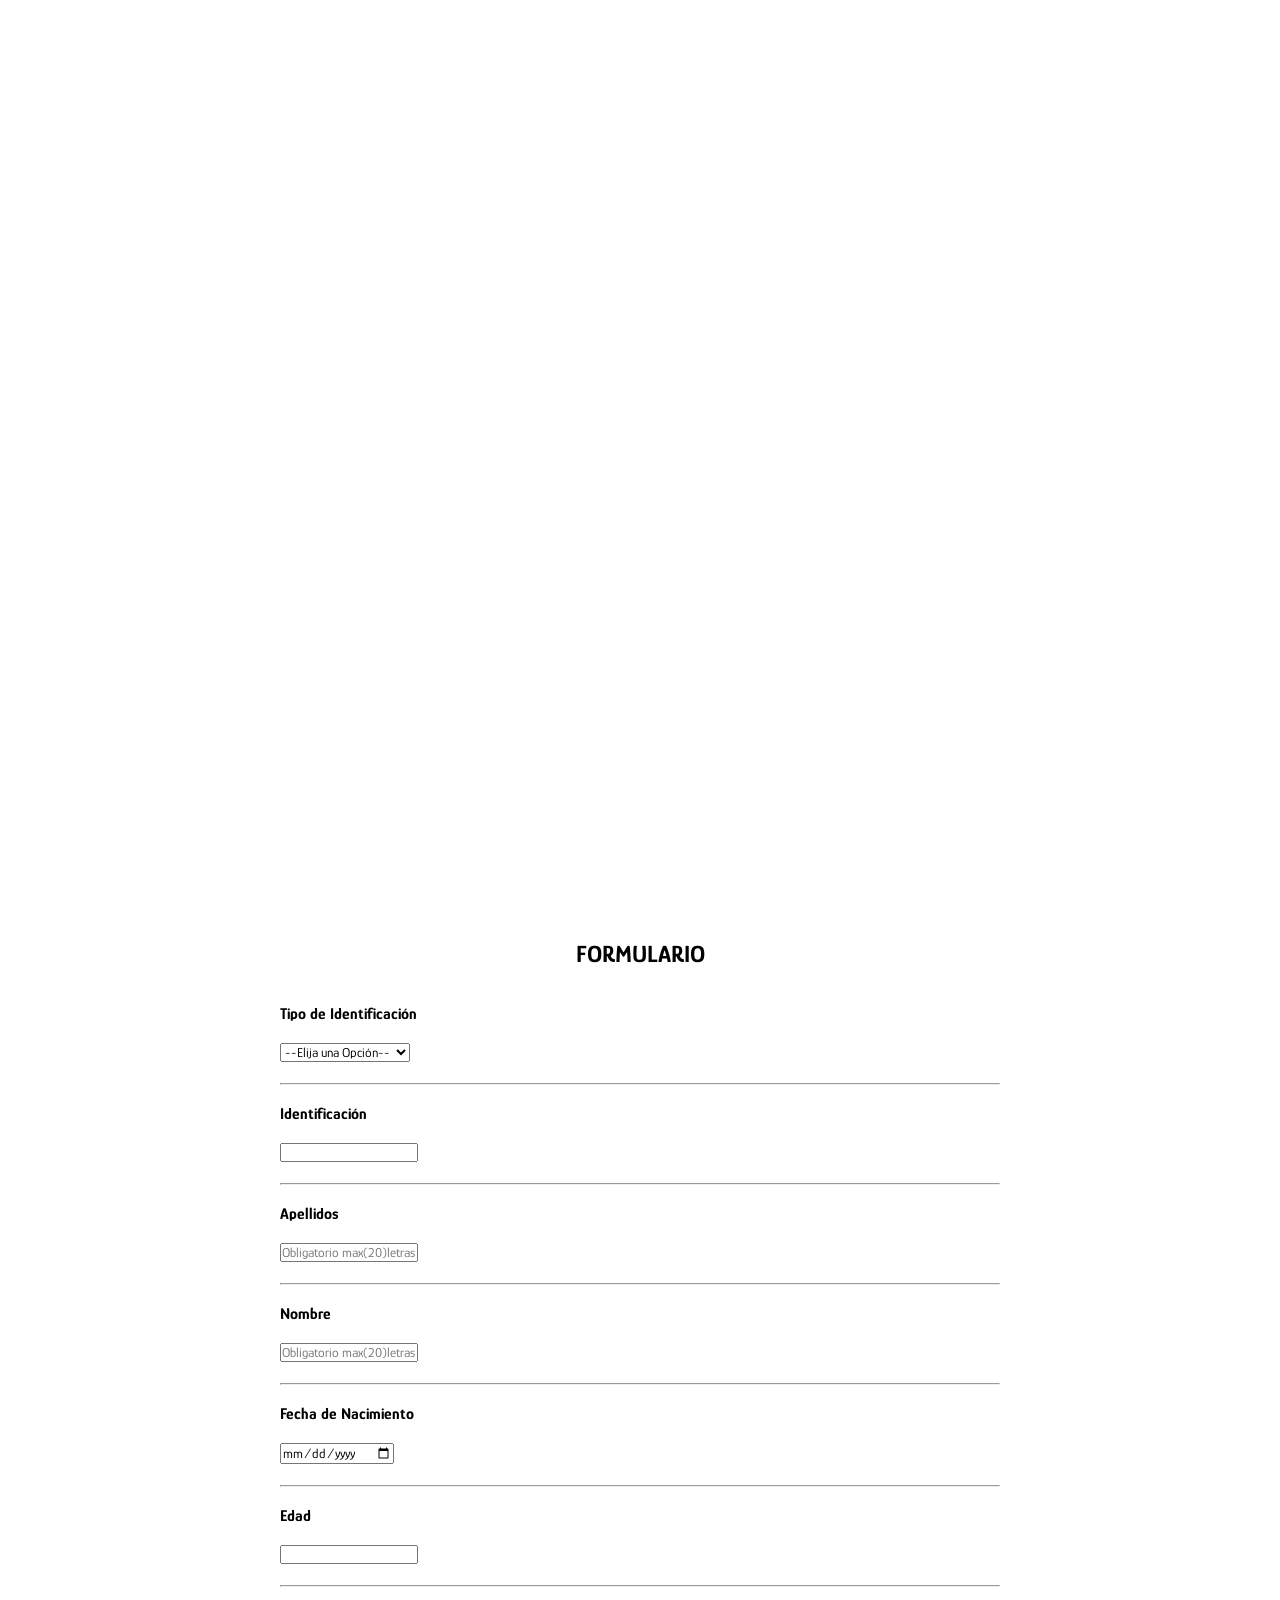
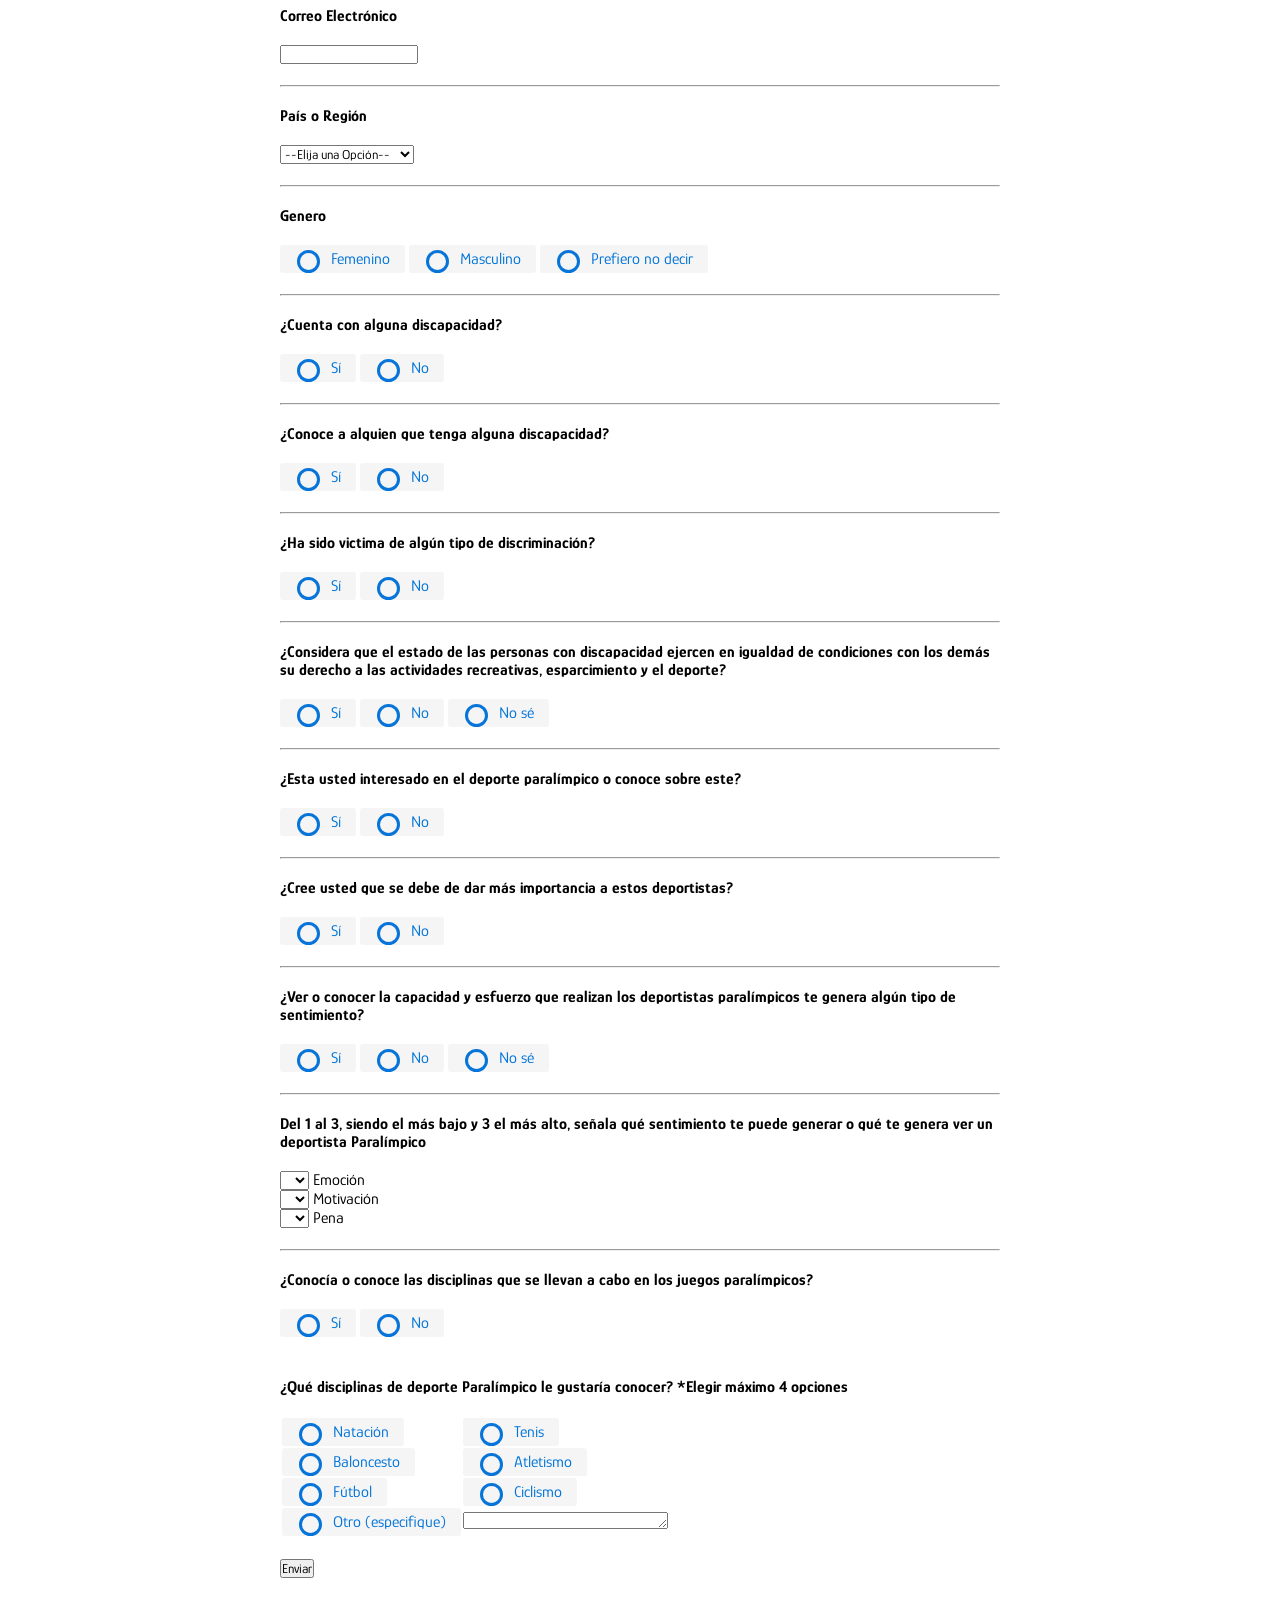
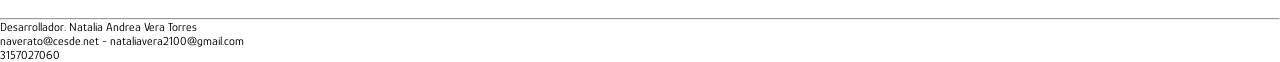
<file: JuegosParalimpicos/formulario.html>
<!DOCTYPE html>
<html lang="en">
<head>
    <meta charset="UTF-8">
    <meta http-equiv="X-UA-Compatible" content="IE=edge">
    <meta name="viewport" content="width=device-width, initial-scale=1.0">
    <title>Formulario</title>
    <link rel="stylesheet" href="/JuegosParalimpicos/css/styles2.css">
</head>
<body>
    <nav>
        <section id="fondo">
            <header id="cabeza">
              <ul class="menu">
                <li><a href="index.html">Inicio</a></li>
                <li><a href="deportes.html">Deportes</a></li>
                <li><a href="formulario.html">Formulario</a></li>
              </ul>
            </header>
          </section>
    </nav>
    <main>
      <h1>Formulario</h1> <br>
      <form action="" class="formulario">
        <div > 
          <h3>Tipo de Identificación</h3>
          <select name="" id="">
            <option value="0">--Elija una Opción--</option>
            <option value="1">Cedula de ciudadania</option>
            <option value="2">Cedula extranjera</option>
            <option value="3">Tarjeta de identidad</option>
            <option value="4">Pasaporte</option>
          </select>
        </div><hr>
        <div>
          <h3>Identificación</h3>
           <input type="text" name="identificacion" id="" required pattern="[0-9]+">
        </div><hr>
        <div>
          <h3>Apellidos</h3>
            <input type="text" name="apellidos" id="" placeholder="Obligatorio max(20)letras">
        </div><hr>
        <div>
          <h3>Nombre</h3>
           <input type="text" name="nombre" id="" placeholder="Obligatorio max(20)letras">
        </div><hr>
        <div>
          <h3>Fecha de Nacimiento</h3>
            <input type="date" name="fecha" id="" required>
        </div><hr>
        <div>
          <h3>Edad</h3>
            <input type="number" name="edad" id="">
        </div><hr>
        <div>
          <h3>Correo Electrónico</h3>
            <input type="email" name="email" id="">
        </div><hr>
        <div>
          <h3>País o Región</h3>
          <select name="pais" id="">
            <option value="0">--Elija una Opción--</option>
            <option value="1">Argentina</option>
            <option value="2">Bolivia</option>
            <option value="3">Brasil</option>
            <option value="4">Chile</option>
            <option value="5">Colombia</option>
            <option value="6">Costa Rica</option>
            <option value="7">Cuba</option>
            <option value="8">Ecuador</option>
            <option value="9">El Salvador</option>
            <option value="10">Guatemala</option>
            <option value="11">Haití</option>
            <option value="12">Honduras</option>
            <option value="13">Jamaica</option>
            <option value="14">México</option>
            <option value="15">Nicaragua</option>
            <option value="16">Paraguay</option>
            <option value="17">Panamá</option>
            <option value="18">Perú</option>
            <option value="19">Puerto Rico</option>
            <option value="20">República Dominicana</option>
            <option value="21">Surinam</option>
            <option value="22">Uruguay</option>
            <option value="23">Venezuela</option>
          </select>
        </div><hr>
        <div class="radio">
            <h3>Genero</h3>
            <input type="radio" name="Genero" id="femenino">
            <label for="femenino">Femenino</label>

            <input type="radio" name="Genero" id="masculino">
            <label for="masculino">Masculino</label>

            <input type="radio" name="Genero" id="otro">
            <label for="otro">Prefiero no decir</label>
          </div><hr>
          <div class="radio">
            <h3>¿Cuenta con alguna discapacidad?</h3>
            <input type="radio" name="pregunta1" id="si1"><label for="si1">Sí</label>
            <input type="radio" name="pregunta1" id="no1"><label for="no1">No</label> 
          </div><hr>
          <div class="radio">
            <h3>¿Conoce a alquien que tenga alguna discapacidad?</h3>
            <input type="radio" name="pregunta2" id="si2"><label for="si2">Sí</label>
            <input type="radio" name="pregunta2" id="no2"><label for="no2">No</label>
          </div><hr>
          <div class="radio">
            <h3>¿Ha sido victima de algún tipo de discriminación?</h3>
            <input type="radio" name="pregunta3" id="si3"><label for="si3">Sí</label>
            <input type="radio" name="pregunta3" id="no3"><label for="no3">No</label>
          </div><hr>
          <div class="radio">
            <h3>¿Considera que el estado de las personas con discapacidad ejercen en igualdad de condiciones con los demás su derecho a las actividades recreativas, esparcimiento y el deporte?</h3>
              <input type="radio" name="pregunta10" id="si10"><label for="si10">Sí</label> 
              <input type="radio" name="pregunta10" id="no10"><label for="no10">No</label>
              <input type="radio" name="pregunta10" id="nose10"><label for="nose10">No sé</label>
          </div><hr>
          <div class="radio">
            <h3>¿Esta usted interesado en el deporte paralímpico o conoce sobre este?</h3>
            <input type="radio" name="pregunta4" id="si4"><label for="si4">Sí</label>
            <input type="radio" name="pregunta4" id="no4"><label for="no4">No</label>
        </div><hr>
        <div class="radio">
          <h3>¿Cree usted que se debe de dar más importancia a estos deportistas?</h3>
            <input type="radio" name="pregunta5" id="si5"><label for="si5">Sí</label>
            <input type="radio" name="pregunta5" id="no5"><label for="no5">No</label>
        </div><hr>
        <div class="radio">
          <h3>¿Ver o conocer la capacidad y esfuerzo que realizan los deportistas paralímpicos te genera algún tipo de sentimiento?</h3>
          <input type="radio" name="pregunta6" id="si6"><label for="si6">Sí</label>
          <input type="radio" name="pregunta6" id="no6"><label for="no6">No</label>
          <input type="radio" name="pregunta6" id="nose6"><label for="nose6">No sé</label>
        </div><hr>
        <div >
          <h3>Del 1 al 3, siendo el más bajo y 3 el más alto, señala qué sentimiento te puede generar o qué te genera ver un deportista Paralímpico</h3>
          <select name="pregunta7" id="">
            <option value="0"></option>
            <option value="1">1</option>
            <option value="2">2</option>
            <option value="3">3</option>
          </select>
        <label for="">Emoción</label> <br>
            <select name="pregunta7" id="">
              <option value="0"></option>
              <option value="1">1</option>
              <option value="2">2</option>
              <option value="3">3</option>
            </select> 
          <label for="">Motivación</label> <br>
            <select name="pregunta7" id="">
              <option value="0"></option>
              <option value="1">1</option>
              <option value="2">2</option>
              <option value="3">3</option>
            </select>
          <label for="">Pena </label>
        </div><hr>
        <div class="radio">
          <h3>¿Conocía o conoce las disciplinas que se llevan a cabo en los juegos paralímpicos?</h3>
            <input type="radio" name="pregunta8" id="si8"><label for="si8">Sí</label>
            <input type="radio" name="pregunta8" id="no8"><label for="no8">No</label>
        </div>
        <div class="checkbox">
          <h3>¿Qué disciplinas de deporte Paralímpico le gustaría conocer? *Elegir máximo 4 opciones</h3>
            <table>
              <tr>
                <td><input type="checkbox" name="natacion" id="natacion"> <label for="natacion">Natación</label></td>
                <td><input type="checkbox" name="tenis" id="tenis"><label for="tenis">Tenis</label></td>
              </tr>
              <tr>
                <td><input type="checkbox" name="baloncesto" id="baloncesto"><label for="baloncesto">Baloncesto</label></td>
                <td><input type="checkbox" name="atletismo" id="atletismo"><label for="atletismo">Atletismo</label></td>
              </tr>
              <tr>
                <td><input type="checkbox" name="futbol" id="futbol"><label for="futbol">Fútbol</label></td>
                <td><input type="checkbox" name="ciclismo" id="ciclismo"><label for="ciclismo">Ciclismo</label></td>
              </tr>
              <tr>
                <td> <input type="checkbox" name="otroes" id="otroes"> <label for="otroes">Otro (especifique)</label> </td>
                <td><textarea name="" id="" cols="30" rows="1"></textarea></td>
              </tr>
            </table>
        </div>
        <input type="button" value="Enviar">
      </form>
    </main><hr>
    <footer>
      <p>Desarrollador. Natalia Andrea Vera Torres</p>
      <p>naverato@cesde.net - nataliavera2100@gmail.com</p>
      <p>3157027060</p>
    </footer>
</body>
</html>
</file>
<file: JuegosParalimpicos/css/styles1.css>
@import url('https://fonts.googleapis.com/css2?family=Glory:wght@300&display=swap');
*{
    padding: 0;
    margin: 0;
    text-decoration: none;
    list-style: none;
    font-family: 'Glory', sans-serif;
}
#fondo{
    background-image: url(https://saef.org.za/wordpress/wp-content/uploads/2019/07/Tokyo-2020-Image.jpg);
    background-repeat: no-repeat;
    background-size: cover;
    background-position: center;
    height: 100vh;
}
h1{
    font-size: 24px;
    font-weight: bold;
    text-transform: uppercase;
    text-align: center;
}
h2{
    font-size: 18px;
    font-weight: bold;
    text-align: left;
}
h3{
    font-size: 16px;
    font-weight: bold;
    text-align: left;
}
p{
    font-size: 12px;
    text-align: left;
}
.menu{
    list-style: none;
    padding: 0;
    background-color: transparent;
    width: 100%;
    margin: auto;
}
.menu li a{
    text-decoration: none;
    padding: 20px;
    display: block;
    color: white;
}
.menu li{
    display: inline-block;
    text-align: center;
}
.menu li a:hover{
    background-color: rgb(255, 0, 128);
}
.container-table{
    margin: 90px;
    width: 40%;
}
table{
    text-align: left;
    width: 80%;
    height: 50%;
    border-collapse: collapse;
}
td, th{
    padding: 10px;
}
thead{
    background-color: tomato;
    color: white;
    font-size: 21;
    text-align: center;
}
tr:nth-child(even){
    background-color: #ddd;
}
article{
    width: 80%;
    padding: 10px;
    margin-left: auto;
    margin-right: auto;
    background-color: whitesmoke;
    text-align: center;
}
</file>
<file: JuegosParalimpicos/css/styles2.css>
@import url('https://fonts.googleapis.com/css2?family=Glory:wght@300&display=swap');
*{
    box-sizing: border-box;
    -webkit-box-sizing: border-box;
    -moz-box-sizing: border-box;
    padding: 0;
    margin: 0;
    text-decoration: none;
    list-style: none;
    font-family: 'Glory', sans-serif;
}
h1{ 
    font-size: 24px;
    font-weight: bold;
    text-transform: uppercase;
    text-align: center;
}
h2{
    font-size: 18px;
    font-weight: bold;
    text-align: left;

}
h3{
    font-size: 16px;
    font-weight: bold;
    text-align: left;
    margin-bottom: 20px;
}
p{
    font-size: 12px;
}
 main{
     max-width: 800px;
     width: 90%;
     margin: auto;
     padding: 40px;
 }
 /*Cabecera*/
#fondo{
    background-image: url(https://saef.org.za/wordpress/wp-content/uploads/2019/07/Tokyo-2020-Image.jpg);
    background-repeat: no-repeat;
    background-size: cover;
    background-position: center;
    height: 100vh;
}
.menu{
    list-style: none;
    padding: 0;
    background-color: transparent;
    width: 100%;
    margin: auto;
}
#cabeza{
    display: flex;
    justify-content: space-between;
    align-items: center;
    padding: .5rem 2rem;
}
.menu li a{
    text-decoration: none;
    padding: 20px;
    color: white;
    display: block;
}
.menu li{
    display: inline-block;
    text-align: center;
}
.menu li a:hover{
    background-color: rgb(255, 0, 128);
}
/*formulario*/
.formulario > div {
    padding: 20px 0;
    border-bottom: 1px solid rgba(214, 214, 214, 0);
}
.formulario input[type="radio"],
.formulario input[type="checkbox"]{
 display: none;
}

.formulario .radio label,
.formulario .checkbox label{
    color: #0074d9;
    background: whitesmoke;
    padding: 5px 15px 5px 51px;
    display: inline-block;
    position: relative;
    font-size: 1em;
    border-radius: 3px;
    cursor: pointer;
    -webkit-transition: all 0.3s ease;
    -o-transition: all 0.3s ease;
    transition: all 0.3s ease;
}
.formulario .radio label:hover,
.formulario .checkbox label:hover {
    background: rgba(0, 102, 192, 0.1);
}

.formulario .radio label:before,
.formulario .checkbox label:before{
    content: "";
    width: 17px;
    height: 17px;
    display: inline-block;
    background: none;
    border: 3px solid #0774D9;
    border-radius: 50%;
    position: absolute;
    left: 17px;
}
.formulario input[type="radio"]:checked + label,
.formulario input[type="checkbox"]:checked + label{
    padding: 5px 15px;
    background: #0774D9;
    border-radius: 2px;
    color: white;
}
.formulario input[type="radio"]:checked + label:before,
.formulario input[type="checkbox"]:checked + label:before{
    display: none;
}
</file>
